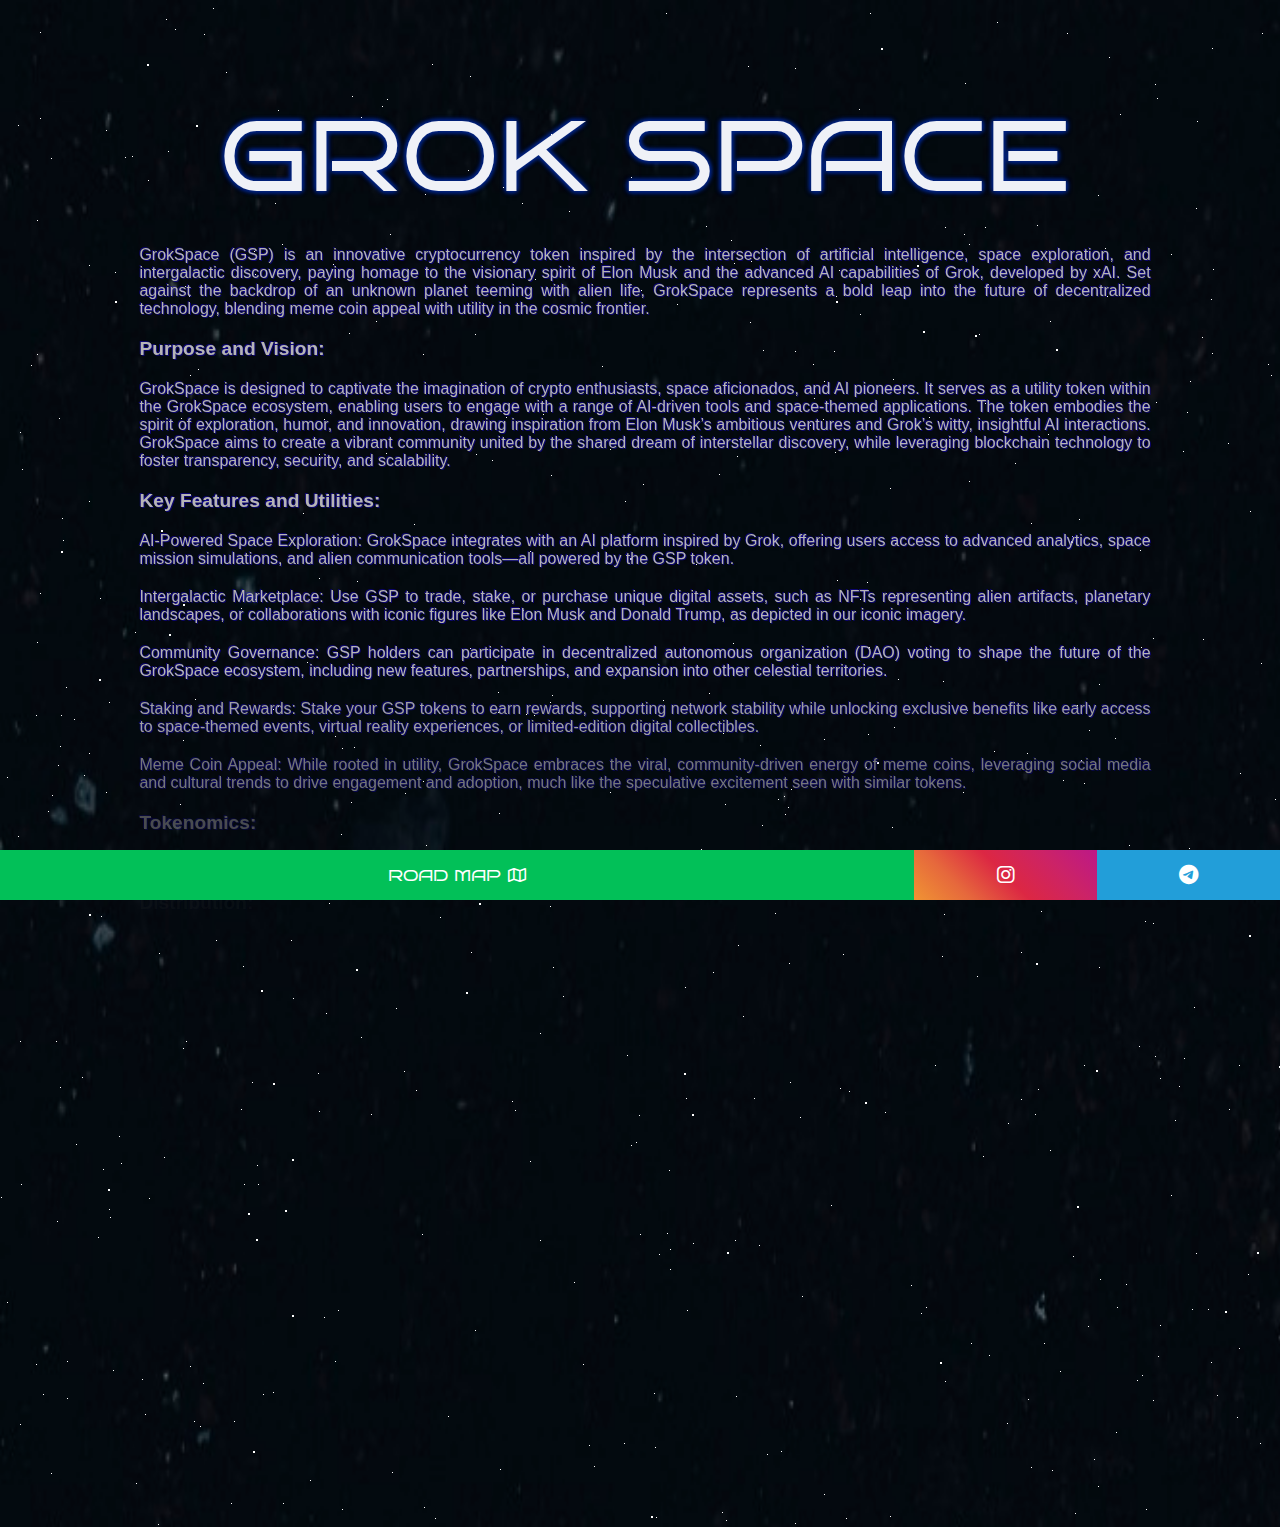
<file: index.html>
<!DOCTYPE html>
<html lang="en">
<head>
    <script src="https://ajax.googleapis.com/ajax/libs/jquery/3.7.1/jquery.min.js"></script>
    <link rel="preload" href="https://cdnjs.cloudflare.com/ajax/libs/font-awesome/6.5.1/css/all.min.css" as="style" onload="this.onload=null;this.rel='stylesheet'">
    <meta charset="UTF-8">
    <meta name="theme-color" content="#0e0e0e">
    <meta name="viewport" content="width=device-width, initial-scale=1.0">
    <title>Grok Space</title>
    <link rel="stylesheet" href="style.css">
    <link rel="preconnect" href="https://fonts.googleapis.com">
<link rel="preconnect" href="https://fonts.gstatic.com" crossorigin>
<link href="https://fonts.googleapis.com/css2?family=Bruno+Ace+SC&family=DM+Sans:ital,opsz,wght@0,9..40,100..1000;1,9..40,100..1000&display=swap" rel="stylesheet">
    <script src="script.js"></script>
</head>
<body>



    <div class="bg-animation height100">
        <div id="stars"></div>   
        <div id="stars2"></div>   
        <div id="stars3"></div>  
        <div id="stars5"></div> 
    </div>  

        <div class="sticky">
            <button onclick="location.href='https://gr0kspace.github.io/roadmap.html';" class="btn" style="flex-shrink: 1;background-color: rgb(2, 192, 88);color: white;">ROAD MAP <i class="fa-regular fa-map fa-fw"></i></button>
            <button onclick="location.href='https://instagram.com/grokspaceai';" class="btn instagram" style="flex-shrink: 3;color: white;"><i class="fa-brands fa-instagram fa-lg fa-fw"></i></button>
            <button onclick="location.href='https://t.me/Grokspacee';" class="btn" style="flex-shrink: 3;background-color: #229ED9;color: white;"><i class="fa-brands fa-telegram fa-lg fa-fw"></i></button>
        </div>

        <div class="imgcc mob">
            <img src="w0lCEA6Cr7iWJvfB-generated_image.jpg" width="300" height="230" alt="">
        </div>
    
        <div class="imgcc pc">
            <img src="w0lCEA6Cr7iWJvfB-generated_image.jpg" width="700" height="500" alt="">
        </div>

        <div class="texts">
            <h2>GROK SPACE</h2>


            <p class="scrollers">GrokSpace (GSP) is an innovative cryptocurrency token inspired by the intersection of artificial intelligence, space exploration, and intergalactic discovery, paying homage to the visionary spirit of Elon Musk and the advanced AI capabilities of Grok, developed by xAI. Set against the backdrop of an unknown planet teeming with alien life, GrokSpace represents a bold leap into the future of decentralized technology, blending meme coin appeal with utility in the cosmic frontier.</p>
            <p class="scrollers bold">Purpose and Vision:</p>
            <p class="scrollers">GrokSpace is designed to captivate the imagination of crypto enthusiasts, space aficionados, and AI pioneers. It serves as a utility token within the GrokSpace ecosystem, enabling users to engage with a range of AI-driven tools and space-themed applications. The token embodies the spirit of exploration, humor, and innovation, drawing inspiration from Elon Musk’s ambitious ventures and Grok’s witty, insightful AI interactions. GrokSpace aims to create a vibrant community united by the shared dream of interstellar discovery, while leveraging blockchain technology to foster transparency, security, and scalability.</p>

            <p class="scrollers bold">Key Features and Utilities:</p>

            <p class="scrollers">AI-Powered Space Exploration: GrokSpace integrates with an AI platform inspired by Grok, offering users access to advanced analytics, space mission simulations, and alien communication tools—all powered by the GSP token.</p>

            <p class="scrollers">Intergalactic Marketplace: Use GSP to trade, stake, or purchase unique digital assets, such as NFTs representing alien artifacts, planetary landscapes, or collaborations with iconic figures like Elon Musk and Donald Trump, as depicted in our iconic imagery.</p>

            <p class="scrollers">Community Governance: GSP holders can participate in decentralized autonomous organization (DAO) voting to shape the future of the GrokSpace ecosystem, including new features, partnerships, and expansion into other celestial territories.</p>

            <p class="scrollers">Staking and Rewards: Stake your GSP tokens to earn rewards, supporting network stability while unlocking exclusive benefits like early access to space-themed events, virtual reality experiences, or limited-edition digital collectibles.</p>

            <p class="scrollers">Meme Coin Appeal: While rooted in utility, GrokSpace embraces the viral, community-driven energy of meme coins, leveraging social media and cultural trends to drive engagement and adoption, much like the speculative excitement seen with similar tokens.</p>

            <p class="scrollers bold">Tokenomics:</p>

            <p class="scrollers">Total Supply: 6.9 billion GSP tokens (inspired by the scale of successful meme coins like GROK, ensuring accessibility and liquidity).</p>

            <p class="scrollers bold">Distribution:</p>

            <p class="scrollers">50% allocated to community airdrops and liquidity pools to foster widespread adoption.</p>
            <p class="scrollers">20% reserved for development, marketing, and partnerships to expand the GrokSpace ecosystem.</p>
            <p class="scrollers">15% for staking rewards to incentivize long-term holding.</p>
            <p class="scrollers">15% retained by the founding team, with a 12-month vesting period to ensure alignment with community interests.</p>

            <p class="scrollers">Burn Mechanism: A portion of transaction fees will be periodically burned to reduce supply over time, potentially increasing scarcity and value for holders.</p>

            <p class="scrollers bold">Technology:</p>
            <p class="scrollers">GrokSpace operates on the Ethereum blockchain as an ERC-20 token, ensuring compatibility with decentralized exchanges (DEXs) like Uniswap, as well as centralized exchanges (CEXs) for broader accessibility. Future plans include cross-chain compatibility with networks like Binance Smart Chain and Solana to enhance scalability and reach.</p>

            <p class="scrollers bold">Community and Inspiration:</p>
            <p class="scrollers">GrokSpace draws inspiration from the cultural phenomenon of meme coins, the pioneering AI of Grok, and Elon Musk’s visionary space projects (like SpaceX). It also incorporates the playful yet profound imagery of alien beings cheering for human innovators, symbolizing a collaborative future between Earth and the cosmos. The token’s vibrant community thrives on X, Discord, and Telegram, where users share memes, ideas, and visions for interplanetary collaboration.</p>

            <p class="scrollers bold">Risks and Considerations:</p>
            <p class="scrollers">While GrokSpace is designed to be a fun and functional token, it operates in the highly volatile cryptocurrency market. Like many meme...</p>
            <br><br><br><br>
            
        </div>
  

</body>
</html>
</file>
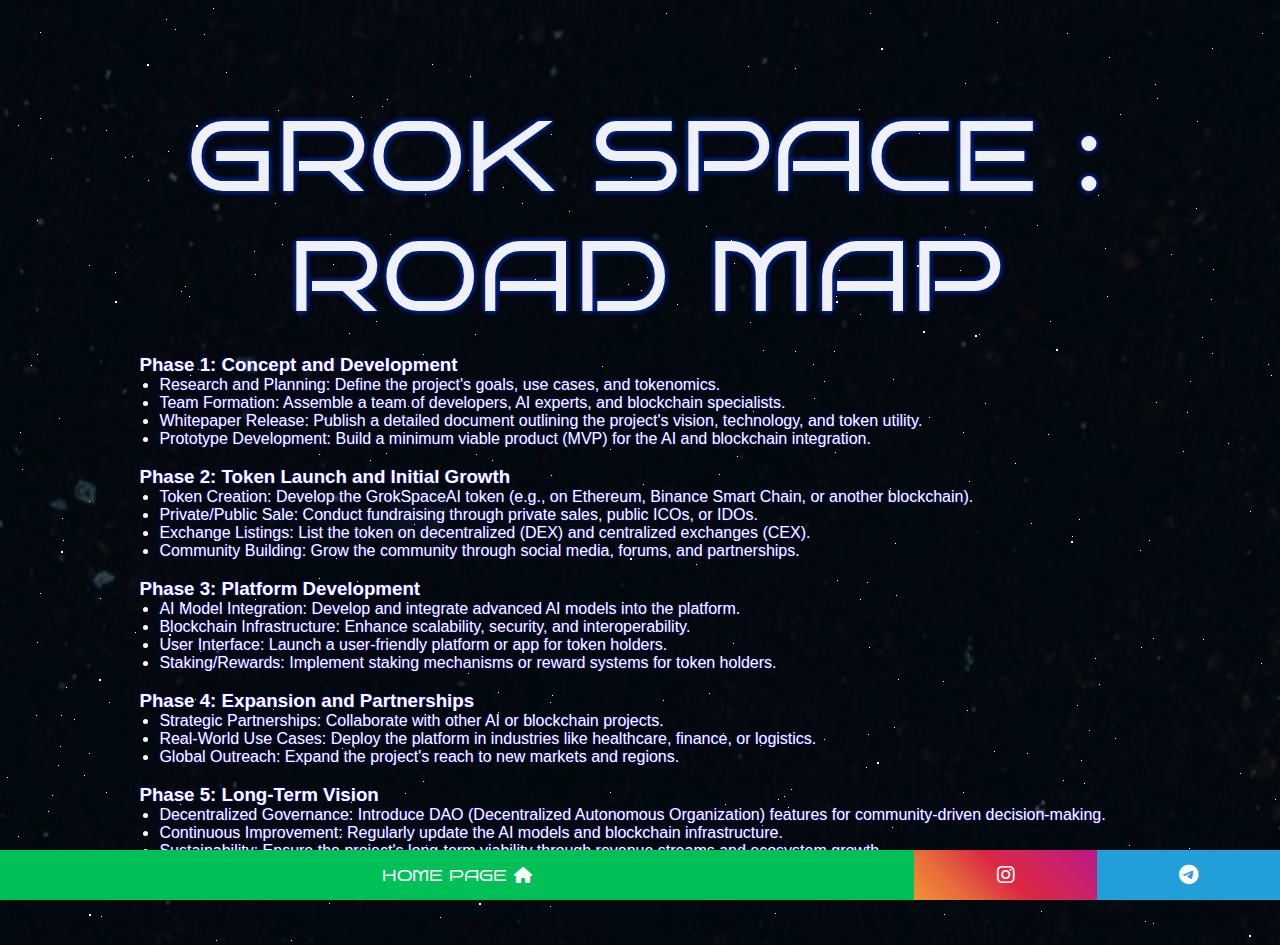
<file: roadmap.html>
<!DOCTYPE html>
<html lang="en">
<head>
    <script src="https://ajax.googleapis.com/ajax/libs/jquery/3.7.1/jquery.min.js"></script>
    <link rel="preload" href="https://cdnjs.cloudflare.com/ajax/libs/font-awesome/6.5.1/css/all.min.css" as="style" onload="this.onload=null;this.rel='stylesheet'">
    <meta charset="UTF-8">
    <meta name="theme-color" content="#0e0e0e">
    <meta name="viewport" content="width=device-width, initial-scale=1.0">
    <title>Grok Space</title>
    <link rel="stylesheet" href="style.css">
    <link rel="preconnect" href="https://fonts.googleapis.com">
<link rel="preconnect" href="https://fonts.gstatic.com" crossorigin>
<link href="https://fonts.googleapis.com/css2?family=Bruno+Ace+SC&family=DM+Sans:ital,opsz,wght@0,9..40,100..1000;1,9..40,100..1000&display=swap" rel="stylesheet">
    <script src="script.js"></script>
</head>
<body>



    <div class="bg-animation height100">
        <div id="stars"></div>   
        <div id="stars2"></div>   
        <div id="stars3"></div>  
        <div id="stars5"></div> 
    </div>  

        <div class="sticky">
            <button onclick="location.href='https://gr0kspace.github.io/';" class="btn" style="flex-shrink: 1;background-color: rgb(2, 192, 88);color: white;">HOME PAGE <i class="fa-solid fa-house fa-fw"></i></button>
            <button onclick="location.href='https://instagram.com/grokspaceai';" class="btn instagram" style="flex-shrink: 3;color: white;"><i class="fa-brands fa-instagram fa-lg fa-fw"></i></button>
            <button onclick="location.href='https://t.me/Grokspacee';" class="btn" style="flex-shrink: 3;background-color: #229ED9;color: white;"><i class="fa-brands fa-telegram fa-lg fa-fw"></i></button>
        </div>

        <div class="imgcc mob">
            <img src="w0lCEA6Cr7iWJvfB-generated_image.jpg" width="300" height="230" alt="">
        </div>
    
        <div class="imgcc pc">
            <img src="w0lCEA6Cr7iWJvfB-generated_image.jpg" width="700" height="500" alt="">
        </div>

        <div class="texts">
            <h2>GROK SPACE : ROAD MAP</h2>
            <br>
            <h3>Phase 1: Concept and Development</h3>
            <ul>
              <li>Research and Planning: Define the project's goals, use cases, and tokenomics.</li>
              <li>Team Formation: Assemble a team of developers, AI experts, and blockchain specialists.</li>
              <li>Whitepaper Release: Publish a detailed document outlining the project's vision, technology, and token utility.</li>
              <li>Prototype Development: Build a minimum viable product (MVP) for the AI and blockchain integration.</li>
            </ul>
            <br>
            <h3>Phase 2: Token Launch and Initial Growth</h3>
            <ul>
              <li>Token Creation: Develop the GrokSpaceAI token (e.g., on Ethereum, Binance Smart Chain, or another blockchain).</li>
              <li>Private/Public Sale: Conduct fundraising through private sales, public ICOs, or IDOs.</li>
              <li>Exchange Listings: List the token on decentralized (DEX) and centralized exchanges (CEX).</li>
              <li>Community Building: Grow the community through social media, forums, and partnerships.</li>
            </ul>
            <br>
            <h3>Phase 3: Platform Development</h3>
            <ul>
              <li>AI Model Integration: Develop and integrate advanced AI models into the platform.</li>
              <li>Blockchain Infrastructure: Enhance scalability, security, and interoperability.</li>
              <li>User Interface: Launch a user-friendly platform or app for token holders.</li>
              <li>Staking/Rewards: Implement staking mechanisms or reward systems for token holders.</li>
            </ul>
            <br>
            <h3>Phase 4: Expansion and Partnerships</h3>
            <ul>
              <li>Strategic Partnerships: Collaborate with other AI or blockchain projects.</li>
              <li>Real-World Use Cases: Deploy the platform in industries like healthcare, finance, or logistics.</li>
              <li>Global Outreach: Expand the project's reach to new markets and regions.</li>
            </ul>
            <br>
            <h3>Phase 5: Long-Term Vision</h3>
            <ul>
              <li>Decentralized Governance: Introduce DAO (Decentralized Autonomous Organization) features for community-driven decision-making.</li>
              <li>Continuous Improvement: Regularly update the AI models and blockchain infrastructure.</li>
              <li>Sustainability: Ensure the project's long-term viability through revenue streams and ecosystem growth.</li>
            </ul>
            
            <br><br><br><br>
            
        </div>
  

</body>
</html>
</file>
<file: style.css>
html{
  font-family: 'Lucida Sans', 'Lucida Sans Regular', 'Lucida Grande', 'Lucida Sans Unicode', Geneva, Verdana, sans-serif;
}
.sticky{
    display: flex;
    position: fixed;
    left: 0px;
    bottom: 0px;
    width: 100%;
    height: 50px;
   z-index: 999999;
}

#wpforo #wpforo-wrap .wpforo-forum-icon {
    display: block !important;
}

@media screen and (max-width: 620px)
    #wpforo #wpforo-wrap .wpfl-1 .wpforo-forum-info {
    width: auto !important;
}

.btn {
  font-family: "Bruno Ace SC", serif;
  font-weight: 400;
  width: 100%;
  height: 50PX;
  background-color: #ffffff; /* Green */
  border: none;
  color: rgb(87, 35, 209);
  text-align: center;
  text-decoration: none;
  display: inline-block;
  font-size: 16px;
  cursor: pointer;
}
.instagram{

  background: -moz-linear-gradient(45deg, #f09433 0%, #e6683c 25%, #dc2743 50%, #cc2366 75%, #bc1888 100%); 
  background: -webkit-linear-gradient(45deg, #f09433 0%,#e6683c 25%,#dc2743 50%,#cc2366 75%,#bc1888 100%); 
  background: linear-gradient(45deg, #f09433 0%,#e6683c 25%,#dc2743 50%,#cc2366 75%,#bc1888 100%); 
  filter: progid:DXImageTransform.Microsoft.gradient( startColorstr='#f09433', endColorstr='#bc1888',GradientType=1 );
  }
.btm:hover {
  background-color: #3e8e41;
}

.texts{
  width: 100%;
  padding: 5px;
}
p,h3,li{
  text-shadow: rgba(24, 0, 243, 0.418) 1px 1px,rgba(24, 0, 243, 0.418) -1px -1px;
}



h2{
  color: rgba(255, 255, 255, 0.938);
  text-shadow: rgb(0, 35, 131) 1px 1px 5px,rgb(0, 35, 131) -1px -1px 5px,rgb(0, 35, 131) -1px 1px 5px,rgb(0, 35, 131) 1px -1px 5px;
  margin-bottom: 0;
  font-family: "Bruno Ace SC", serif;
  font-weight: 400;
  font-style: normal;
}
p{
  color: rgb(182, 181, 181);
  text-align: justify; /* Justifies text */
  width: 80%; /* Adjusts the width (you can change this value) */
  margin: 0 auto; /* Centers the text block */
  word-wrap: normal;
  margin-bottom: 20px;

  opacity: 0;
  transform: translateY(30px);
  transition: opacity 0.6s ease-out, transform 0.6s ease-out;
}
h3,ul{
  width: 80%;
  margin: 0 auto;
}

.imgcc{
  padding-top: 20px;
  width: 100%;
  display: flex;
  flex-direction: column; 
  align-items: center;
}

h2{
  width: 100%;
  text-align: center;
  font-size: 100px;

}

.dm {
  color: #0e0e0e;
}

.divok {
  transform:
    perspective(750px)
    translate3d(0px, 0px, -250px)
    rotateX(27deg)
    scale(0.9, 0.9);

  border: 5px solid #e6e6e6;
  box-shadow: 0 70px 40px -20px rgba(0, 0, 0, 0.2);
  transition: 0.4s ease-in-out transform;
  width: 350px;
  height: 330px;
  
  overflow: hidden; 
  border-radius: 20px;

}
img{
  border-radius: 10px;
}
.divok:hover {
  transform: translate3d(0px, 0px, -250px);
}


body{
    background-size: contain; /* Ensures full coverage */
    background-repeat: repeat; 
    background-position: center;
    color: white;
    background: url("hor.jpg");
    background-size: 300% 300%;
    animation: gradient-animation 25s ease infinite;
}

@media (width >  600px) {

  .pc{
    display: none;
  }
  .mob{
    display: none;
  }
}

@media (width <  600px) {

  /* .maincontainer{
    flex-direction: column;
  }
.imgcc .texts{
  width: 50%;
} */
  .pc{
    display: none;
  }
  .mob{
    display: flex;
  }
  body {
    background: url("photo-ground-texture-pattern.jpg");
    background-size: contain;
  }
  h2{
    font-size: 30px;
  }
  p{
    width: 85%;

  }
  .center-div {

  }
}
.center-div {
  display: flex;
  flex-direction: column; /* Makes items stack vertically */
  gap: 10px; /* Adds spacing between items */
  overflow: hidden; 
  border-radius: 5px;
  padding-left: 30px;
  padding-right: 30px;
  display: flex;
  justify-content: center;
}
 

@keyframes slow-zoom {
  0% {
      transform: scale(1);
  }
  100% {
      transform: scale(1.5); /* Adjust zoom level */
  }
}

/* img {
  width: 300px; /* Adjust as needed */
  /* height: auto;
  display: block;
  margin: auto;
  animation: slow-zoom 15s ease-in-out infinite alternate;
}
@keyframes slow-zoom {
  0% {
      transform: scale(1);
  }
  100% {
      transform: scale(1.5); /* Adjust zoom level */
  /* }
} */ 



@keyframes gradient-animation {
    0% {
        background-position: 0% 50%;
    }
    50% {
        background-position: 100% 50%;
    }
    100% {
        background-position: 0% 50%;
    }
}

#nc-main {
    position: relative;
    height: 100vh;
    overflow-x: hidden;
    -webkit-box-shadow: 0 0 30px #241d20;
    box-shadow: 0 0 30px #241d20;
    -webkit-transition: -webkit-transform 0.4s;
    transition: -webkit-transform 0.4s;
    transition: transform 0.4s;
    transition: transform 0.4s, -webkit-transform 0.4s;
}

#nc-main
{
  background-image: url("https://images.unsplash.com/photo-1486241975555-382b4ae9e12f?ixlib=rb-1.2.1&ixid=eyJhcHBfaWQiOjEyMDd9&auto=format&fit=crop&w=1567&q=80");
}

.full-wh {
    position: absolute;
    top: 0px;
    left: 0px;
    bottom: 0px;
    width: 100%;
}

.bold{
  font-weight: bold;
  font-size: larger;
}


.bg-animation{
  position: fixed;
  top: 0;
  left: 0;
  width: 100%; 
  height: fit-content;
}
.height100{
  height: 100%;
}
#stars {
  width: 1px;
  height: 1px;
  background: transparent;
  box-shadow: 117px 1613px #FFF , 1488px 635px #FFF , 944px 914px #FFF , 647px 277px #FFF , 1792px 1205px #FFF , 656px 1517px #FFF , 820px 1839px #FFF , 1153px 1400px #FFF , 870px 13px #FFF , 550px 702px #FFF , 1155px 1056px #FFF , 88px 1709px #FFF , 1450px 1090px #FFF , 1929px 457px #FFF , 1390px 905px #FFF , 1771px 269px #FFF , 1741px 669px #FFF , 432px 64px #FFF , 563px 996px #FFF , 1918px 1873px #FFF , 1845px 1211px #FFF , 231px 1503px #FFF , 37px 220px #FFF , 1970px 495px #FFF , 1812px 925px #FFF , 67px 1398px #FFF , 535px 279px #FFF , 1837px 829px #FFF , 1945px 685px #FFF , 1677px 1817px #FFF , 1317px 1415px #FFF , 1785px 905px #FFF , 1787px 1554px #FFF , 802px 1296px #FFF , 512px 1101px #FFF , 583px 1364px #FFF , 336px 558px #FFF , 979px 334px #FFF , 106px 792px #FFF , 204px 34px #FFF , 1845px 1763px #FFF , 445px 1599px #FFF , 386px 453px #FFF , 471px 952px #FFF , 1466px 1676px #FFF , 1885px 303px #FFF , 51px 1717px #FFF , 1211px 299px #FFF , 1546px 1887px #FFF , 1067px 33px #FFF , 1088px 1326px #FFF , 1938px 760px #FFF , 470px 648px #FFF , 1213px 269px #FFF , 1767px 78px #FFF , 977px 976px #FFF , 1926px 175px #FFF , 722px 1512px #FFF , 945px 227px #FFF , 1811px 99px #FFF , 1912px 1406px #FFF , 1602px 1243px #FFF , 610px 449px #FFF , 654px 1393px #FFF , 1930px 1193px #FFF , 258px 1184px #FFF , 89px 265px #FFF , 824px 1494px #FFF , 1506px 1435px #FFF , 1027px 753px #FFF , 1px 1197px #FFF , 530px 1161px #FFF , 864px 1555px #FFF , 1610px 1604px #FFF , 1035px 1114px #FFF , 1456px 133px #FFF , 1196px 1253px #FFF , 361px 1037px #FFF , 834px 351px #FFF , 436px 1676px #FFF , 1194px 1007px #FFF , 1141px 647px #FFF , 319px 454px #FFF , 937px 1769px #FFF , 1872px 1013px #FFF , 733px 643px #FFF , 1250px 511px #FFF , 189px 296px #FFF , 1639px 163px #FFF , 1584px 336px #FFF , 1912px 1343px #FFF , 1298px 1307px #FFF , 1750px 902px #FFF , 1129px 845px #FFF , 1899px 1470px #FFF , 1427px 232px #FFF , 1391px 838px #FFF , 1225px 1819px #FFF , 190px 1366px #FFF , 1865px 518px #FFF , 203px 1383px #FFF , 1455px 614px #FFF , 423px 354px #FFF , 1678px 1790px #FFF , 241px 608px #FFF , 1089px 730px #FFF , 1342px 38px #FFF , 1848px 249px #FFF , 1874px 1785px #FFF , 1040px 1837px #FFF , 751px 261px #FFF , 510px 1975px #FFF , 52px 795px #FFF , 1786px 1310px #FFF , 498px 712px #FFF , 190px 375px #FFF , 1341px 722px #FFF , 43px 1394px #FFF , 1821px 1687px #FFF , 106px 130px #FFF , 1717px 1978px #FFF , 168px 151px #FFF , 183px 740px #FFF , 945px 1381px #FFF , 669px 1170px #FFF , 1285px 1816px #FFF , 110px 1217px #FFF , 1623px 813px #FFF , 869px 647px #FFF , 867px 582px #FFF , 735px 1240px #FFF , 519px 1896px #FFF , 132px 156px #FFF , 1649px 193px #FFF , 241px 1109px #FFF , 643px 484px #FFF , 574px 1282px #FFF , 1952px 564px #FFF , 1978px 145px #FFF , 329px 903px #FFF , 1674px 617px #FFF , 1978px 558px #FFF , 1808px 1715px #FFF , 1526px 1238px #FFF , 475px 1330px #FFF , 810px 425px #FFF , 1709px 634px #FFF , 1658px 336px #FFF , 425px 194px #FFF , 352px 96px #FFF , 148px 180px #FFF , 1139px 1046px #FFF , 1809px 1233px #FFF , 1669px 171px #FFF , 263px 1394px #FFF , 534px 715px #FFF , 396px 1008px #FFF , 589px 1445px #FFF , 1190px 381px #FFF , 1709px 279px #FFF , 520px 891px #FFF , 1136px 1867px #FFF , 1280px 1233px #FFF , 836px 296px #FFF , 1348px 646px #FFF , 1539px 913px #FFF , 423px 781px #FFF , 1271px 1805px #FFF , 696px 564px #FFF , 1549px 804px #FFF , 303px 1555px #FFF , 1449px 1903px #FFF , 66px 687px #FFF , 1164px 856px #FFF , 1958px 1326px #FFF , 125px 157px #FFF , 508px 1669px #FFF , 465px 725px #FFF , 1925px 1440px #FFF , 405px 793px #FFF , 278px 110px #FFF , 1084px 1065px #FFF , 1077px 705px #FFF , 663px 1844px #FFF , 734px 263px #FFF , 870px 1761px #FFF , 103px 1169px #FFF , 1506px 1295px #FFF , 1883px 926px #FFF , 335px 1361px #FFF , 1126px 1284px #FFF , 257px 1165px #FFF , 837px 580px #FFF , 1211px 1362px #FFF , 1137px 1380px #FFF , 135px 632px #FFF , 1491px 1965px #FFF , 1098px 195px #FFF , 506px 417px #FFF , 693px 1243px #FFF , 622px 1862px #FFF , 1412px 1343px #FFF , 948px 1894px #FFF , 1315px 1363px #FFF , 754px 1098px #FFF , 1931px 930px #FFF , 1831px 342px #FFF , 1751px 1839px #FFF , 84px 775px #FFF , 1662px 1488px #FFF , 617px 1769px #FFF , 1869px 1292px #FFF , 963px 432px #FFF , 371px 1114px #FFF , 37px 642px #FFF , 21px 1184px #FFF , 602px 366px #FFF , 414px 524px #FFF , 282px 244px #FFF , 1689px 868px #FFF , 943px 681px #FFF , 898px 679px #FFF , 449px 1774px #FFF , 1678px 1313px #FFF , 475px 1811px #FFF , 1146px 1509px #FFF , 1151px 1863px #FFF , 1617px 846px #FFF , 82px 1077px #FFF , 324px 1317px #FFF , 1516px 885px #FFF , 1706px 1526px #FFF , 1925px 1180px #FFF , 553px 967px #FFF , 1072px 536px #FFF , 1715px 1816px #FFF , 185px 286px #FFF , 1362px 1600px #FFF , 628px 1938px #FFF , 1187px 412px #FFF , 569px 211px #FFF , 1959px 1356px #FFF , 1571px 105px #FFF , 319px 1111px #FFF , 36px 1364px #FFF , 502px 1788px #FFF , 1051px 1993px #FFF , 1617px 773px #FFF , 424px 1507px #FFF , 1623px 1955px #FFF , 307px 662px #FFF , 183px 1048px #FFF , 1919px 1453px #FFF , 1006px 1817px #FFF , 468px 673px #FFF , 1142px 1375px #FFF , 1228px 443px #FFF , 1734px 552px #FFF , 20px 1041px #FFF , 1783px 334px #FFF , 98px 1237px #FFF , 1356px 1940px #FFF , 853px 1779px #FFF , 1910px 560px #FFF , 1174px 1656px #FFF , 110px 1724px #FFF , 542px 1771px #FFF , 1758px 1931px #FFF , 1463px 1401px #FFF , 1155px 84px #FFF , 1504px 835px #FFF , 750px 322px #FFF , 407px 1900px #FFF , 1600px 1141px #FFF , 657px 886px #FFF , 526px 714px #FFF , 18px 836px #FFF , 1546px 1548px #FFF , 22px 469px #FFF , 594px 1466px #FFF , 1160px 1078px #FFF , 627px 1055px #FFF , 195px 699px #FFF , 1099px 684px #FFF , 530px 551px #FFF , 1160px 1325px #FFF , 894px 727px #FFF , 1157px 98px #FFF , 136px 1483px #FFF , 1875px 1975px #FFF , 1803px 566px #FFF , 318px 1073px #FFF , 1866px 1656px #FFF , 543px 414px #FFF , 719px 474px #FFF , 1115px 738px #FFF , 353px 875px #FFF , 184px 1938px #FFF , 1854px 1534px #FFF , 420px 1698px #FFF , 1480px 1550px #FFF , 522px 203px #FFF , 1897px 1904px #FFF , 975px 1708px #FFF , 1774px 602px #FFF , 1908px 274px #FFF , 61px 715px #FFF , 983px 1156px #FFF , 326px 1013px #FFF , 641px 290px #FFF , 1522px 120px #FFF , 405px 1637px #FFF , 1021px 1099px #FFF , 631px 1145px #FFF , 982px 1967px #FFF , 200px 651px #FFF , 795px 351px #FFF , 790px 1082px #FFF , 144px 1572px #FFF , 1542px 901px #FFF , 158px 1524px #FFF , 849px 1843px #FFF , 1807px 203px #FFF , 1747px 45px #FFF , 1603px 1738px #FFF , 617px 1966px #FFF , 342px 748px #FFF , 1779px 1173px #FFF , 1428px 152px #FFF , 589px 1998px #FFF , 1940px 1838px #FFF , 115px 272px #FFF , 1217px 1395px #FFF , 1402px 1491px #FFF , 1833px 1814px #FFF , 243px 966px #FFF , 319px 578px #FFF , 813px 364px #FFF , 669px 882px #FFF , 551px 134px #FFF , 1819px 920px #FFF , 740px 1826px #FFF , 1021px 952px #FFF , 1575px 453px #FFF , 324px 419px #FFF , 929px 417px #FFF , 885px 1112px #FFF , 503px 187px #FFF , 1908px 362px #FFF , 1063px 1601px #FFF , 169px 1792px #FFF , 789px 963px #FFF , 1697px 948px #FFF , 1761px 1810px #FFF , 1844px 1591px #FFF , 1709px 949px #FFF , 1402px 1396px #FFF , 1037px 225px #FFF , 1832px 518px #FFF , 1728px 1782px #FFF , 194px 1421px #FFF , 1395px 742px #FFF , 1478px 1325px #FFF , 40px 593px #FFF , 1732px 117px #FFF , 51px 158px #FFF , 1598px 1672px #FFF , 701px 849px #FFF , 1403px 1979px #FFF , 145px 1414px #FFF , 550px 906px #FFF , 1366px 460px #FFF , 142px 1379px #FFF , 34px 1864px #FFF , 1346px 308px #FFF , 293px 998px #FFF , 21px 1868px #FFF , 540px 1033px #FFF , 60px 746px #FFF , 1602px 1476px #FFF , 180px 804px #FFF , 345px 1982px #FFF , 1439px 640px #FFF , 939px 1834px #FFF , 20px 432px #FFF , 492px 1549px #FFF , 109px 1579px #FFF , 1796px 1403px #FFF , 1079px 519px #FFF , 1664px 389px #FFF , 1627px 1061px #FFF , 823px 419px #FFF , 1399px 1882px #FFF , 1906px 344px #FFF , 1189px 848px #FFF , 117px 882px #FFF , 1262px 33px #FFF , 1048px 434px #FFF , 1208px 1309px #FFF , 1616px 408px #FFF , 1833px 853px #FFF , 1433px 1656px #FFF , 811px 1861px #FFF , 439px 1672px #FFF , 1105px 248px #FFF , 328px 1652px #FFF , 13px 1658px #FFF , 685px 987px #FFF , 985px 403px #FFF , 1664px 1206px #FFF , 1993px 1925px #FFF , 440px 917px #FFF , 1835px 319px #FFF , 1404px 1907px #FFF , 624px 1443px #FFF , 843px 954px #FFF , 478px 1567px #FFF , 895px 1602px #FFF , 1231px 871px #FFF , 1267px 1646px #FFF , 475px 334px #FFF , 784px 796px #FFF , 1294px 199px #FFF , 109px 702px #FFF , 1978px 362px #FFF , 291px 940px #FFF , 971px 1343px #FFF , 74px 719px #FFF , 36px 715px #FFF , 1007px 1423px #FFF , 860px 314px #FFF , 631px 177px #FFF , 1900px 1590px #FFF , 1239px 1348px #FFF , 1346px 1270px #FFF , 1934px 1475px #FFF , 1553px 559px #FFF , 588px 1969px #FFF , 670px 1269px #FFF , 1484px 376px #FFF , 20px 1424px #FFF , 1396px 8px #FFF , 969px 244px #FFF , 1807px 538px #FFF , 1873px 891px #FFF , 636px 1142px #FFF , 1474px 1562px #FFF , 763px 350px #FFF , 663px 700px #FFF , 500px 1469px #FFF , 1302px 722px #FFF , 181px 291px #FFF , 266px 893px #FFF , 1403px 654px #FFF , 492px 460px #FFF , 1503px 1369px #FFF , 23px 1662px #FFF , 349px 333px #FFF , 1435px 1017px #FFF , 1441px 705px #FFF , 1708px 1446px #FFF , 1041px 911px #FFF , 1063px 780px #FFF , 1158px 1356px #FFF , 767px 1454px #FFF , 1912px 797px #FFF , 1731px 1759px #FFF , 1378px 1390px #FFF , 1815px 1364px #FFF , 960px 270px #FFF , 1343px 427px #FFF , 275px 203px #FFF , 1319px 1092px #FFF , 1455px 770px #FFF , 283px 1503px #FFF , 1505px 901px #FFF , 1738px 1561px #FFF , 1526px 1935px #FFF , 1757px 669px #FFF , 1640px 620px #FFF , 1750px 722px #FFF , 748px 66px #FFF , 1149px 540px #FFF , 159px 953px #FFF , 200px 1426px #FFF , 515px 1110px #FFF , 1552px 737px #FFF , 1094px 1459px #FFF , 778px 799px #FFF , 1031px 523px #FFF , 743px 1825px #FFF , 1100px 882px #FFF , 1088px 1836px #FFF , 255px 599px #FFF , 67px 1361px #FFF , 247px 1721px #FFF , 1722px 346px #FFF , 1822px 155px #FFF , 452px 1973px #FFF , 415px 1960px #FFF , 1109px 57px #FFF , 273px 1392px #FFF , 404px 1071px #FFF , 1212px 353px #FFF , 370px 460px #FFF , 795px 1523px #FFF , 1932px 340px #FFF , 51px 1473px #FFF , 1268px 364px #FFF , 1512px 1862px #FFF , 1678px 1801px #FFF , 1796px 579px #FFF , 254px 251px #FFF , 1466px 1717px #FFF , 893px 379px #FFF , 1153px 923px #FFF , 913px 1808px #FFF , 791px 789px #FFF , 417px 1924px #FFF , 1336px 1599px #FFF , 1695px 908px #FFF , 1120px 114px #FFF , 493px 1949px #FFF , 68px 1905px #FFF , 969px 481px #FFF , 1420px 1095px #FFF , 800px 1117px #FFF , 390px 234px #FFF , 356px 1644px #FFF , 1098px 1486px #FFF , 1360px 521px #FFF , 149px 1198px #FFF , 354px 747px #FFF , 1749px 487px #FFF , 470px 76px #FFF , 1672px 289px #FFF , 1731px 545px #FFF , 1547px 1590px #FFF , 498px 692px #FFF , 398px 1592px #FFF , 1846px 1237px #FFF , 1537px 1474px #FFF , 1726px 1374px #FFF , 1922px 858px #FFF , 376px 321px #FFF , 985px 227px #FFF , 234px 1421px #FFF , 760px 745px #FFF , 1990px 1132px #FFF , 1560px 1597px #FFF , 338px 1310px #FFF , 1924px 1664px #FFF , 547px 1747px #FFF , 1639px 1282px #FFF , 1202px 337px #FFF , 1985px 779px #FFF , 737px 456px #FFF , 89px 501px #FFF , 963px 792px #FFF , 655px 1447px #FFF , 1492px 1994px #FFF , 1171px 254px #FFF , 892px 827px #FFF , 1735px 442px #FFF , 1474px 1187px #FFF , 846px 1518px #FFF , 557px 1805px #FFF , 738px 945px #FFF , 795px 68px #FFF , 663px 1956px #FFF , 1607px 290px #FFF , 1524px 15px #FFF , 1097px 1911px #FFF , 157px 1939px #FFF , 935px 1065px #FFF , 1809px 1708px #FFF , 164px 1157px #FFF , 83px 855px #FFF , 625px 501px #FFF , 814px 398px #FFF , 552px 695px #FFF , 597px 1546px #FFF , 1237px 1417px #FFF , 628px 284px #FFF , 866px 767px #FFF , 1403px 1394px #FFF , 765px 1563px #FFF , 1648px 109px #FFF , 1205px 1659px #FFF , 921px 1313px #FFF , 1319px 243px #FFF , 18px 125px #FFF , 7px 777px #FFF , 181px 418px #FFF , 1062px 1892px #FFF , 382px 106px #FFF , 994px 751px #FFF , 964px 234px #FFF , 40px 118px #FFF , 278px 706px #FFF , 1540px 1978px #FFF , 425px 1661px #FFF , 1050px 321px #FFF , 735px 1729px #FFF , 1438px 260px #FFF , 1229px 1109px #FFF , 186px 1041px #FFF , 244px 1184px #FFF , 392px 1472px #FFF , 670px 1249px #FFF , 1260px 1443px #FFF , 1977px 1511px #FFF , 1240px 773px #FFF , 303px 513px #FFF , 63px 1530px #FFF , 610px 792px #FFF , 1987px 1647px #FFF , 676px 1597px #FFF , 1740px 1244px #FFF , 816px 1661px #FFF , 351px 802px #FFF , 252px 1082px #FFF , 31px 365px #FFF , 1453px 984px #FFF , 667px 1233px #FFF , 1247px 1800px #FFF , 839px 270px #FFF , 775px 913px #FFF , 1966px 1398px #FFF , 499px 813px #FFF , 922px 1982px #FFF , 1409px 1902px #FFF , 1499px 1766px #FFF , 721px 899px #FFF , 788px 807px #FFF , 989px 1355px #FFF , 1248px 1274px #FFF , 849px 1091px #FFF , 1799px 1036px #FFF , 1486px 700px #FFF , 170px 1989px #FFF , 1275px 799px #FFF , 772px 2000px #FFF , 1642px 362px #FFF , 216px 940px #FFF , 1893px 281px #FFF , 1944px 1298px #FFF , 1294px 400px #FFF , 1523px 441px #FFF , 1829px 340px #FFF , 468px 170px #FFF , 1099px 967px #FFF , 1331px 665px #FFF , 1174px 1553px #FFF , 1567px 325px #FFF , 1028px 1399px #FFF , 781px 1451px #FFF , 1912px 1954px #FFF , 874px 873px #FFF , 1298px 1722px #FFF , 1879px 706px #FFF , 57px 1221px #FFF , 1116px 1432px #FFF , 48px 811px #FFF , 101px 916px #FFF , 677px 304px #FFF , 1203px 639px #FFF , 1391px 199px #FFF , 1895px 1988px #FFF , 1462px 1023px #FFF , 1216px 1751px #FFF , 1261px 663px #FFF , 1290px 1119px #FFF , 137px 1793px #FFF , 1052px 1470px #FFF , 1561px 226px #FFF , 1156px 402px #FFF , 709px 693px #FFF , 1040px 1911px #FFF , 1624px 1115px #FFF , 551px 475px #FFF , 416px 1090px #FFF , 1183px 451px #FFF , 58px 765px #FFF , 743px 1016px #FFF , 198px 369px #FFF , 1645px 1503px #FFF , 997px 22px #FFF , 1447px 1323px #FFF , 379px 883px #FFF , 1171px 1195px #FFF , 919px 133px #FFF , 1400px 517px #FFF , 725px 804px #FFF , 1600px 699px #FFF , 357px 581px #FFF , 266px 1713px #FFF , 848px 1749px #FFF , 1963px 1045px #FFF , 119px 1136px #FFF;
  -webkit-animation: animStar 50s linear infinite;
  -moz-animation: animStar 50s linear infinite;
  -ms-animation: animStar 50s linear infinite;
  animation: animStar 50s linear infinite;
}
#stars:after {
  content: " ";
  position: absolute;
  top: 2000px;
  width: 1px;
  height: 1px;
  background: transparent;
  box-shadow: 117px 1613px #FFF , 1488px 635px #FFF , 944px 914px #FFF , 647px 277px #FFF , 1792px 1205px #FFF , 656px 1517px #FFF , 820px 1839px #FFF , 1153px 1400px #FFF , 870px 13px #FFF , 550px 702px #FFF , 1155px 1056px #FFF , 88px 1709px #FFF , 1450px 1090px #FFF , 1929px 457px #FFF , 1390px 905px #FFF , 1771px 269px #FFF , 1741px 669px #FFF , 432px 64px #FFF , 563px 996px #FFF , 1918px 1873px #FFF , 1845px 1211px #FFF , 231px 1503px #FFF , 37px 220px #FFF , 1970px 495px #FFF , 1812px 925px #FFF , 67px 1398px #FFF , 535px 279px #FFF , 1837px 829px #FFF , 1945px 685px #FFF , 1677px 1817px #FFF , 1317px 1415px #FFF , 1785px 905px #FFF , 1787px 1554px #FFF , 802px 1296px #FFF , 512px 1101px #FFF , 583px 1364px #FFF , 336px 558px #FFF , 979px 334px #FFF , 106px 792px #FFF , 204px 34px #FFF , 1845px 1763px #FFF , 445px 1599px #FFF , 386px 453px #FFF , 471px 952px #FFF , 1466px 1676px #FFF , 1885px 303px #FFF , 51px 1717px #FFF , 1211px 299px #FFF , 1546px 1887px #FFF , 1067px 33px #FFF , 1088px 1326px #FFF , 1938px 760px #FFF , 470px 648px #FFF , 1213px 269px #FFF , 1767px 78px #FFF , 977px 976px #FFF , 1926px 175px #FFF , 722px 1512px #FFF , 945px 227px #FFF , 1811px 99px #FFF , 1912px 1406px #FFF , 1602px 1243px #FFF , 610px 449px #FFF , 654px 1393px #FFF , 1930px 1193px #FFF , 258px 1184px #FFF , 89px 265px #FFF , 824px 1494px #FFF , 1506px 1435px #FFF , 1027px 753px #FFF , 1px 1197px #FFF , 530px 1161px #FFF , 864px 1555px #FFF , 1610px 1604px #FFF , 1035px 1114px #FFF , 1456px 133px #FFF , 1196px 1253px #FFF , 361px 1037px #FFF , 834px 351px #FFF , 436px 1676px #FFF , 1194px 1007px #FFF , 1141px 647px #FFF , 319px 454px #FFF , 937px 1769px #FFF , 1872px 1013px #FFF , 733px 643px #FFF , 1250px 511px #FFF , 189px 296px #FFF , 1639px 163px #FFF , 1584px 336px #FFF , 1912px 1343px #FFF , 1298px 1307px #FFF , 1750px 902px #FFF , 1129px 845px #FFF , 1899px 1470px #FFF , 1427px 232px #FFF , 1391px 838px #FFF , 1225px 1819px #FFF , 190px 1366px #FFF , 1865px 518px #FFF , 203px 1383px #FFF , 1455px 614px #FFF , 423px 354px #FFF , 1678px 1790px #FFF , 241px 608px #FFF , 1089px 730px #FFF , 1342px 38px #FFF , 1848px 249px #FFF , 1874px 1785px #FFF , 1040px 1837px #FFF , 751px 261px #FFF , 510px 1975px #FFF , 52px 795px #FFF , 1786px 1310px #FFF , 498px 712px #FFF , 190px 375px #FFF , 1341px 722px #FFF , 43px 1394px #FFF , 1821px 1687px #FFF , 106px 130px #FFF , 1717px 1978px #FFF , 168px 151px #FFF , 183px 740px #FFF , 945px 1381px #FFF , 669px 1170px #FFF , 1285px 1816px #FFF , 110px 1217px #FFF , 1623px 813px #FFF , 869px 647px #FFF , 867px 582px #FFF , 735px 1240px #FFF , 519px 1896px #FFF , 132px 156px #FFF , 1649px 193px #FFF , 241px 1109px #FFF , 643px 484px #FFF , 574px 1282px #FFF , 1952px 564px #FFF , 1978px 145px #FFF , 329px 903px #FFF , 1674px 617px #FFF , 1978px 558px #FFF , 1808px 1715px #FFF , 1526px 1238px #FFF , 475px 1330px #FFF , 810px 425px #FFF , 1709px 634px #FFF , 1658px 336px #FFF , 425px 194px #FFF , 352px 96px #FFF , 148px 180px #FFF , 1139px 1046px #FFF , 1809px 1233px #FFF , 1669px 171px #FFF , 263px 1394px #FFF , 534px 715px #FFF , 396px 1008px #FFF , 589px 1445px #FFF , 1190px 381px #FFF , 1709px 279px #FFF , 520px 891px #FFF , 1136px 1867px #FFF , 1280px 1233px #FFF , 836px 296px #FFF , 1348px 646px #FFF , 1539px 913px #FFF , 423px 781px #FFF , 1271px 1805px #FFF , 696px 564px #FFF , 1549px 804px #FFF , 303px 1555px #FFF , 1449px 1903px #FFF , 66px 687px #FFF , 1164px 856px #FFF , 1958px 1326px #FFF , 125px 157px #FFF , 508px 1669px #FFF , 465px 725px #FFF , 1925px 1440px #FFF , 405px 793px #FFF , 278px 110px #FFF , 1084px 1065px #FFF , 1077px 705px #FFF , 663px 1844px #FFF , 734px 263px #FFF , 870px 1761px #FFF , 103px 1169px #FFF , 1506px 1295px #FFF , 1883px 926px #FFF , 335px 1361px #FFF , 1126px 1284px #FFF , 257px 1165px #FFF , 837px 580px #FFF , 1211px 1362px #FFF , 1137px 1380px #FFF , 135px 632px #FFF , 1491px 1965px #FFF , 1098px 195px #FFF , 506px 417px #FFF , 693px 1243px #FFF , 622px 1862px #FFF , 1412px 1343px #FFF , 948px 1894px #FFF , 1315px 1363px #FFF , 754px 1098px #FFF , 1931px 930px #FFF , 1831px 342px #FFF , 1751px 1839px #FFF , 84px 775px #FFF , 1662px 1488px #FFF , 617px 1769px #FFF , 1869px 1292px #FFF , 963px 432px #FFF , 371px 1114px #FFF , 37px 642px #FFF , 21px 1184px #FFF , 602px 366px #FFF , 414px 524px #FFF , 282px 244px #FFF , 1689px 868px #FFF , 943px 681px #FFF , 898px 679px #FFF , 449px 1774px #FFF , 1678px 1313px #FFF , 475px 1811px #FFF , 1146px 1509px #FFF , 1151px 1863px #FFF , 1617px 846px #FFF , 82px 1077px #FFF , 324px 1317px #FFF , 1516px 885px #FFF , 1706px 1526px #FFF , 1925px 1180px #FFF , 553px 967px #FFF , 1072px 536px #FFF , 1715px 1816px #FFF , 185px 286px #FFF , 1362px 1600px #FFF , 628px 1938px #FFF , 1187px 412px #FFF , 569px 211px #FFF , 1959px 1356px #FFF , 1571px 105px #FFF , 319px 1111px #FFF , 36px 1364px #FFF , 502px 1788px #FFF , 1051px 1993px #FFF , 1617px 773px #FFF , 424px 1507px #FFF , 1623px 1955px #FFF , 307px 662px #FFF , 183px 1048px #FFF , 1919px 1453px #FFF , 1006px 1817px #FFF , 468px 673px #FFF , 1142px 1375px #FFF , 1228px 443px #FFF , 1734px 552px #FFF , 20px 1041px #FFF , 1783px 334px #FFF , 98px 1237px #FFF , 1356px 1940px #FFF , 853px 1779px #FFF , 1910px 560px #FFF , 1174px 1656px #FFF , 110px 1724px #FFF , 542px 1771px #FFF , 1758px 1931px #FFF , 1463px 1401px #FFF , 1155px 84px #FFF , 1504px 835px #FFF , 750px 322px #FFF , 407px 1900px #FFF , 1600px 1141px #FFF , 657px 886px #FFF , 526px 714px #FFF , 18px 836px #FFF , 1546px 1548px #FFF , 22px 469px #FFF , 594px 1466px #FFF , 1160px 1078px #FFF , 627px 1055px #FFF , 195px 699px #FFF , 1099px 684px #FFF , 530px 551px #FFF , 1160px 1325px #FFF , 894px 727px #FFF , 1157px 98px #FFF , 136px 1483px #FFF , 1875px 1975px #FFF , 1803px 566px #FFF , 318px 1073px #FFF , 1866px 1656px #FFF , 543px 414px #FFF , 719px 474px #FFF , 1115px 738px #FFF , 353px 875px #FFF , 184px 1938px #FFF , 1854px 1534px #FFF , 420px 1698px #FFF , 1480px 1550px #FFF , 522px 203px #FFF , 1897px 1904px #FFF , 975px 1708px #FFF , 1774px 602px #FFF , 1908px 274px #FFF , 61px 715px #FFF , 983px 1156px #FFF , 326px 1013px #FFF , 641px 290px #FFF , 1522px 120px #FFF , 405px 1637px #FFF , 1021px 1099px #FFF , 631px 1145px #FFF , 982px 1967px #FFF , 200px 651px #FFF , 795px 351px #FFF , 790px 1082px #FFF , 144px 1572px #FFF , 1542px 901px #FFF , 158px 1524px #FFF , 849px 1843px #FFF , 1807px 203px #FFF , 1747px 45px #FFF , 1603px 1738px #FFF , 617px 1966px #FFF , 342px 748px #FFF , 1779px 1173px #FFF , 1428px 152px #FFF , 589px 1998px #FFF , 1940px 1838px #FFF , 115px 272px #FFF , 1217px 1395px #FFF , 1402px 1491px #FFF , 1833px 1814px #FFF , 243px 966px #FFF , 319px 578px #FFF , 813px 364px #FFF , 669px 882px #FFF , 551px 134px #FFF , 1819px 920px #FFF , 740px 1826px #FFF , 1021px 952px #FFF , 1575px 453px #FFF , 324px 419px #FFF , 929px 417px #FFF , 885px 1112px #FFF , 503px 187px #FFF , 1908px 362px #FFF , 1063px 1601px #FFF , 169px 1792px #FFF , 789px 963px #FFF , 1697px 948px #FFF , 1761px 1810px #FFF , 1844px 1591px #FFF , 1709px 949px #FFF , 1402px 1396px #FFF , 1037px 225px #FFF , 1832px 518px #FFF , 1728px 1782px #FFF , 194px 1421px #FFF , 1395px 742px #FFF , 1478px 1325px #FFF , 40px 593px #FFF , 1732px 117px #FFF , 51px 158px #FFF , 1598px 1672px #FFF , 701px 849px #FFF , 1403px 1979px #FFF , 145px 1414px #FFF , 550px 906px #FFF , 1366px 460px #FFF , 142px 1379px #FFF , 34px 1864px #FFF , 1346px 308px #FFF , 293px 998px #FFF , 21px 1868px #FFF , 540px 1033px #FFF , 60px 746px #FFF , 1602px 1476px #FFF , 180px 804px #FFF , 345px 1982px #FFF , 1439px 640px #FFF , 939px 1834px #FFF , 20px 432px #FFF , 492px 1549px #FFF , 109px 1579px #FFF , 1796px 1403px #FFF , 1079px 519px #FFF , 1664px 389px #FFF , 1627px 1061px #FFF , 823px 419px #FFF , 1399px 1882px #FFF , 1906px 344px #FFF , 1189px 848px #FFF , 117px 882px #FFF , 1262px 33px #FFF , 1048px 434px #FFF , 1208px 1309px #FFF , 1616px 408px #FFF , 1833px 853px #FFF , 1433px 1656px #FFF , 811px 1861px #FFF , 439px 1672px #FFF , 1105px 248px #FFF , 328px 1652px #FFF , 13px 1658px #FFF , 685px 987px #FFF , 985px 403px #FFF , 1664px 1206px #FFF , 1993px 1925px #FFF , 440px 917px #FFF , 1835px 319px #FFF , 1404px 1907px #FFF , 624px 1443px #FFF , 843px 954px #FFF , 478px 1567px #FFF , 895px 1602px #FFF , 1231px 871px #FFF , 1267px 1646px #FFF , 475px 334px #FFF , 784px 796px #FFF , 1294px 199px #FFF , 109px 702px #FFF , 1978px 362px #FFF , 291px 940px #FFF , 971px 1343px #FFF , 74px 719px #FFF , 36px 715px #FFF , 1007px 1423px #FFF , 860px 314px #FFF , 631px 177px #FFF , 1900px 1590px #FFF , 1239px 1348px #FFF , 1346px 1270px #FFF , 1934px 1475px #FFF , 1553px 559px #FFF , 588px 1969px #FFF , 670px 1269px #FFF , 1484px 376px #FFF , 20px 1424px #FFF , 1396px 8px #FFF , 969px 244px #FFF , 1807px 538px #FFF , 1873px 891px #FFF , 636px 1142px #FFF , 1474px 1562px #FFF , 763px 350px #FFF , 663px 700px #FFF , 500px 1469px #FFF , 1302px 722px #FFF , 181px 291px #FFF , 266px 893px #FFF , 1403px 654px #FFF , 492px 460px #FFF , 1503px 1369px #FFF , 23px 1662px #FFF , 349px 333px #FFF , 1435px 1017px #FFF , 1441px 705px #FFF , 1708px 1446px #FFF , 1041px 911px #FFF , 1063px 780px #FFF , 1158px 1356px #FFF , 767px 1454px #FFF , 1912px 797px #FFF , 1731px 1759px #FFF , 1378px 1390px #FFF , 1815px 1364px #FFF , 960px 270px #FFF , 1343px 427px #FFF , 275px 203px #FFF , 1319px 1092px #FFF , 1455px 770px #FFF , 283px 1503px #FFF , 1505px 901px #FFF , 1738px 1561px #FFF , 1526px 1935px #FFF , 1757px 669px #FFF , 1640px 620px #FFF , 1750px 722px #FFF , 748px 66px #FFF , 1149px 540px #FFF , 159px 953px #FFF , 200px 1426px #FFF , 515px 1110px #FFF , 1552px 737px #FFF , 1094px 1459px #FFF , 778px 799px #FFF , 1031px 523px #FFF , 743px 1825px #FFF , 1100px 882px #FFF , 1088px 1836px #FFF , 255px 599px #FFF , 67px 1361px #FFF , 247px 1721px #FFF , 1722px 346px #FFF , 1822px 155px #FFF , 452px 1973px #FFF , 415px 1960px #FFF , 1109px 57px #FFF , 273px 1392px #FFF , 404px 1071px #FFF , 1212px 353px #FFF , 370px 460px #FFF , 795px 1523px #FFF , 1932px 340px #FFF , 51px 1473px #FFF , 1268px 364px #FFF , 1512px 1862px #FFF , 1678px 1801px #FFF , 1796px 579px #FFF , 254px 251px #FFF , 1466px 1717px #FFF , 893px 379px #FFF , 1153px 923px #FFF , 913px 1808px #FFF , 791px 789px #FFF , 417px 1924px #FFF , 1336px 1599px #FFF , 1695px 908px #FFF , 1120px 114px #FFF , 493px 1949px #FFF , 68px 1905px #FFF , 969px 481px #FFF , 1420px 1095px #FFF , 800px 1117px #FFF , 390px 234px #FFF , 356px 1644px #FFF , 1098px 1486px #FFF , 1360px 521px #FFF , 149px 1198px #FFF , 354px 747px #FFF , 1749px 487px #FFF , 470px 76px #FFF , 1672px 289px #FFF , 1731px 545px #FFF , 1547px 1590px #FFF , 498px 692px #FFF , 398px 1592px #FFF , 1846px 1237px #FFF , 1537px 1474px #FFF , 1726px 1374px #FFF , 1922px 858px #FFF , 376px 321px #FFF , 985px 227px #FFF , 234px 1421px #FFF , 760px 745px #FFF , 1990px 1132px #FFF , 1560px 1597px #FFF , 338px 1310px #FFF , 1924px 1664px #FFF , 547px 1747px #FFF , 1639px 1282px #FFF , 1202px 337px #FFF , 1985px 779px #FFF , 737px 456px #FFF , 89px 501px #FFF , 963px 792px #FFF , 655px 1447px #FFF , 1492px 1994px #FFF , 1171px 254px #FFF , 892px 827px #FFF , 1735px 442px #FFF , 1474px 1187px #FFF , 846px 1518px #FFF , 557px 1805px #FFF , 738px 945px #FFF , 795px 68px #FFF , 663px 1956px #FFF , 1607px 290px #FFF , 1524px 15px #FFF , 1097px 1911px #FFF , 157px 1939px #FFF , 935px 1065px #FFF , 1809px 1708px #FFF , 164px 1157px #FFF , 83px 855px #FFF , 625px 501px #FFF , 814px 398px #FFF , 552px 695px #FFF , 597px 1546px #FFF , 1237px 1417px #FFF , 628px 284px #FFF , 866px 767px #FFF , 1403px 1394px #FFF , 765px 1563px #FFF , 1648px 109px #FFF , 1205px 1659px #FFF , 921px 1313px #FFF , 1319px 243px #FFF , 18px 125px #FFF , 7px 777px #FFF , 181px 418px #FFF , 1062px 1892px #FFF , 382px 106px #FFF , 994px 751px #FFF , 964px 234px #FFF , 40px 118px #FFF , 278px 706px #FFF , 1540px 1978px #FFF , 425px 1661px #FFF , 1050px 321px #FFF , 735px 1729px #FFF , 1438px 260px #FFF , 1229px 1109px #FFF , 186px 1041px #FFF , 244px 1184px #FFF , 392px 1472px #FFF , 670px 1249px #FFF , 1260px 1443px #FFF , 1977px 1511px #FFF , 1240px 773px #FFF , 303px 513px #FFF , 63px 1530px #FFF , 610px 792px #FFF , 1987px 1647px #FFF , 676px 1597px #FFF , 1740px 1244px #FFF , 816px 1661px #FFF , 351px 802px #FFF , 252px 1082px #FFF , 31px 365px #FFF , 1453px 984px #FFF , 667px 1233px #FFF , 1247px 1800px #FFF , 839px 270px #FFF , 775px 913px #FFF , 1966px 1398px #FFF , 499px 813px #FFF , 922px 1982px #FFF , 1409px 1902px #FFF , 1499px 1766px #FFF , 721px 899px #FFF , 788px 807px #FFF , 989px 1355px #FFF , 1248px 1274px #FFF , 849px 1091px #FFF , 1799px 1036px #FFF , 1486px 700px #FFF , 170px 1989px #FFF , 1275px 799px #FFF , 772px 2000px #FFF , 1642px 362px #FFF , 216px 940px #FFF , 1893px 281px #FFF , 1944px 1298px #FFF , 1294px 400px #FFF , 1523px 441px #FFF , 1829px 340px #FFF , 468px 170px #FFF , 1099px 967px #FFF , 1331px 665px #FFF , 1174px 1553px #FFF , 1567px 325px #FFF , 1028px 1399px #FFF , 781px 1451px #FFF , 1912px 1954px #FFF , 874px 873px #FFF , 1298px 1722px #FFF , 1879px 706px #FFF , 57px 1221px #FFF , 1116px 1432px #FFF , 48px 811px #FFF , 101px 916px #FFF , 677px 304px #FFF , 1203px 639px #FFF , 1391px 199px #FFF , 1895px 1988px #FFF , 1462px 1023px #FFF , 1216px 1751px #FFF , 1261px 663px #FFF , 1290px 1119px #FFF , 137px 1793px #FFF , 1052px 1470px #FFF , 1561px 226px #FFF , 1156px 402px #FFF , 709px 693px #FFF , 1040px 1911px #FFF , 1624px 1115px #FFF , 551px 475px #FFF , 416px 1090px #FFF , 1183px 451px #FFF , 58px 765px #FFF , 743px 1016px #FFF , 198px 369px #FFF , 1645px 1503px #FFF , 997px 22px #FFF , 1447px 1323px #FFF , 379px 883px #FFF , 1171px 1195px #FFF , 919px 133px #FFF , 1400px 517px #FFF , 725px 804px #FFF , 1600px 699px #FFF , 357px 581px #FFF , 266px 1713px #FFF , 848px 1749px #FFF , 1963px 1045px #FFF , 119px 1136px #FFF;
}

#stars2 {
  width: 1px;
  height: 1px;
  background: transparent;
  box-shadow: 1117px 1306px #FFF , 1078px 1783px #FFF , 1179px 1085px #FFF , 1145px 920px #FFF , 422px 1233px #FFF , 387px 98px #FFF , 1153px 637px #FFF , 1084px 782px #FFF , 476px 453px #FFF , 926px 1306px #FFF , 60px 1086px #FFF , 753px 1575px #FFF , 272px 1684px #FFF , 1285px 750px #FFF , 1416px 1327px #FFF , 1931px 473px #FFF , 736px 1395px #FFF , 1816px 763px #FFF , 438px 879px #FFF , 665px 1902px #FFF , 1341px 677px #FFF , 1404px 1073px #FFF , 100px 597px #FFF , 357px 1689px #FFF , 1044px 1342px #FFF , 1954px 502px #FFF , 1192px 1308px #FFF , 540px 1239px #FFF , 1360px 552px #FFF , 89px 752px #FFF , 659px 1253px #FFF , 62px 517px #FFF , 1375px 1705px #FFF , 1343px 1511px #FFF , 1659px 1922px #FFF , 1560px 289px #FFF , 1362px 1799px #FFF , 1886px 1480px #FFF , 1718px 1885px #FFF , 824px 738px #FFF , 1060px 1370px #FFF , 1781px 1171px #FFF , 255px 273px #FFF , 1197px 120px #FFF , 213px 7px #FFF , 1226px 1920px #FFF , 1844px 207px #FFF , 1675px 970px #FFF , 1435px 1283px #FFF , 37px 353px #FFF , 59px 417px #FFF , 921px 1602px #FFF , 1549px 1490px #FFF , 638px 1845px #FFF , 1328px 198px #FFF , 1050px 1149px #FFF , 1884px 711px #FFF , 333px 263px #FFF , 342px 1508px #FFF , 1388px 1810px #FFF , 1377px 1558px #FFF , 890px 487px #FFF , 1081px 759px #FFF , 890px 1515px #FFF , 911px 1284px #FFF , 335px 735px #FFF , 1140px 549px #FFF , 1239px 1064px #FFF , 226px 71px #FFF , 1100px 1278px #FFF , 1851px 1805px #FFF , 1370px 1999px #FFF , 1008px 1122px #FFF , 785px 813px #FFF , 1358px 601px #FFF , 1833px 1305px #FFF , 1768px 1304px #FFF , 1303px 532px #FFF , 860px 598px #FFF , 1329px 593px #FFF , 1038px 1088px #FFF , 408px 405px #FFF , 965px 82px #FFF , 1483px 1438px #FFF , 310px 1479px #FFF , 1786px 1500px #FFF , 1866px 852px #FFF , 18px 1757px #FFF , 1473px 1004px #FFF , 1542px 1933px #FFF , 633px 1970px #FFF , 1334px 1713px #FFF , 175px 28px #FFF , 592px 894px #FFF , 121px 1162px #FFF , 1601px 1567px #FFF , 1095px 657px #FFF , 640px 1233px #FFF , 1073px 1255px #FFF , 840px 1087px #FFF , 718px 250px #FFF , 967px 709px #FFF , 731px 239px #FFF , 1623px 593px #FFF , 1058px 1820px #FFF , 516px 1898px #FFF , 666px 12px #FFF , 1997px 1382px #FFF , 112px 1690px #FFF , 687px 1309px #FFF , 63px 539px #FFF , 185px 1897px #FFF , 1055px 1691px #FFF , 435px 1517px #FFF , 1175px 1119px #FFF , 1721px 133px #FFF , 1212px 47px #FFF , 166px 18px #FFF , 1416px 1652px #FFF , 1409px 1745px #FFF , 1357px 1232px #FFF , 1677px 1998px #FFF , 448px 1415px #FFF , 705px 1736px #FFF , 1031px 1466px #FFF , 543px 1651px #FFF , 1592px 1888px #FFF , 1749px 1175px #FFF , 639px 1114px #FFF , 1591px 508px #FFF , 759px 1244px #FFF , 824px 380px #FFF , 942px 955px #FFF , 723px 732px #FFF , 113px 1369px #FFF , 203px 1739px #FFF , 868px 733px #FFF , 713px 971px #FFF , 341px 833px #FFF , 762px 824px #FFF , 1359px 310px #FFF , 1858px 1349px #FFF , 1531px 692px #FFF , 1075px 1512px #FFF , 1677px 142px #FFF , 1912px 1478px #FFF , 1810px 1078px #FFF , 426px 844px #FFF , 1426px 588px #FFF , 1909px 654px #FFF , 1107px 295px #FFF , 1351px 527px #FFF , 1393px 599px #FFF , 1379px 1068px #FFF , 228px 1846px #FFF , 1271px 374px #FFF , 1348px 612px #FFF , 7px 1301px #FFF , 1501px 1782px #FFF , 1795px 423px #FFF , 1475px 1918px #FFF , 1328px 1861px #FFF , 1624px 51px #FFF , 1791px 672px #FFF , 1594px 1467px #FFF , 1655px 1603px #FFF , 919px 850px #FFF , 523px 609px #FFF , 1196px 207px #FFF , 753px 410px #FFF , 686px 1097px #FFF , 1570px 133px #FFF , 1996px 1137px #FFF , 361px 116px #FFF , 1015px 462px #FFF , 76px 1143px #FFF , 491px 1818px #FFF , 1563px 795px #FFF , 982px 1721px #FFF , 831px 1204px #FFF , 1737px 589px #FFF , 861px 1579px #FFF , 1666px 130px #FFF , 698px 1799px #FFF , 726px 1519px #FFF , 109px 1208px #FFF , 1184px 1057px #FFF , 835px 451px #FFF , 896px 594px #FFF , 35px 893px #FFF , 895px 542px #FFF , 706px 225px #FFF , 56px 1040px #FFF , 1954px 108px #FFF , 1439px 1423px #FFF , 26px 1881px #FFF , 802px 1564px #FFF , 273px 708px #FFF , 40px 31px #FFF , 859px 108px #FFF;
  -webkit-animation: animStar 100s linear infinite;
  -moz-animation: animStar 100s linear infinite;
  -ms-animation: animStar 100s linear infinite;
  animation: animStar 100s linear infinite;
}
#stars2:after {
  content: " ";
  position: absolute;
  top: 2000px;
  width: 1px;
  height: 1px;
  background: transparent;
  box-shadow: 1117px 1306px #FFF , 1078px 1783px #FFF , 1179px 1085px #FFF , 1145px 920px #FFF , 422px 1233px #FFF , 387px 98px #FFF , 1153px 637px #FFF , 1084px 782px #FFF , 476px 453px #FFF , 926px 1306px #FFF , 60px 1086px #FFF , 753px 1575px #FFF , 272px 1684px #FFF , 1285px 750px #FFF , 1416px 1327px #FFF , 1931px 473px #FFF , 736px 1395px #FFF , 1816px 763px #FFF , 438px 879px #FFF , 665px 1902px #FFF , 1341px 677px #FFF , 1404px 1073px #FFF , 100px 597px #FFF , 357px 1689px #FFF , 1044px 1342px #FFF , 1954px 502px #FFF , 1192px 1308px #FFF , 540px 1239px #FFF , 1360px 552px #FFF , 89px 752px #FFF , 659px 1253px #FFF , 62px 517px #FFF , 1375px 1705px #FFF , 1343px 1511px #FFF , 1659px 1922px #FFF , 1560px 289px #FFF , 1362px 1799px #FFF , 1886px 1480px #FFF , 1718px 1885px #FFF , 824px 738px #FFF , 1060px 1370px #FFF , 1781px 1171px #FFF , 255px 273px #FFF , 1197px 120px #FFF , 213px 7px #FFF , 1226px 1920px #FFF , 1844px 207px #FFF , 1675px 970px #FFF , 1435px 1283px #FFF , 37px 353px #FFF , 59px 417px #FFF , 921px 1602px #FFF , 1549px 1490px #FFF , 638px 1845px #FFF , 1328px 198px #FFF , 1050px 1149px #FFF , 1884px 711px #FFF , 333px 263px #FFF , 342px 1508px #FFF , 1388px 1810px #FFF , 1377px 1558px #FFF , 890px 487px #FFF , 1081px 759px #FFF , 890px 1515px #FFF , 911px 1284px #FFF , 335px 735px #FFF , 1140px 549px #FFF , 1239px 1064px #FFF , 226px 71px #FFF , 1100px 1278px #FFF , 1851px 1805px #FFF , 1370px 1999px #FFF , 1008px 1122px #FFF , 785px 813px #FFF , 1358px 601px #FFF , 1833px 1305px #FFF , 1768px 1304px #FFF , 1303px 532px #FFF , 860px 598px #FFF , 1329px 593px #FFF , 1038px 1088px #FFF , 408px 405px #FFF , 965px 82px #FFF , 1483px 1438px #FFF , 310px 1479px #FFF , 1786px 1500px #FFF , 1866px 852px #FFF , 18px 1757px #FFF , 1473px 1004px #FFF , 1542px 1933px #FFF , 633px 1970px #FFF , 1334px 1713px #FFF , 175px 28px #FFF , 592px 894px #FFF , 121px 1162px #FFF , 1601px 1567px #FFF , 1095px 657px #FFF , 640px 1233px #FFF , 1073px 1255px #FFF , 840px 1087px #FFF , 718px 250px #FFF , 967px 709px #FFF , 731px 239px #FFF , 1623px 593px #FFF , 1058px 1820px #FFF , 516px 1898px #FFF , 666px 12px #FFF , 1997px 1382px #FFF , 112px 1690px #FFF , 687px 1309px #FFF , 63px 539px #FFF , 185px 1897px #FFF , 1055px 1691px #FFF , 435px 1517px #FFF , 1175px 1119px #FFF , 1721px 133px #FFF , 1212px 47px #FFF , 166px 18px #FFF , 1416px 1652px #FFF , 1409px 1745px #FFF , 1357px 1232px #FFF , 1677px 1998px #FFF , 448px 1415px #FFF , 705px 1736px #FFF , 1031px 1466px #FFF , 543px 1651px #FFF , 1592px 1888px #FFF , 1749px 1175px #FFF , 639px 1114px #FFF , 1591px 508px #FFF , 759px 1244px #FFF , 824px 380px #FFF , 942px 955px #FFF , 723px 732px #FFF , 113px 1369px #FFF , 203px 1739px #FFF , 868px 733px #FFF , 713px 971px #FFF , 341px 833px #FFF , 762px 824px #FFF , 1359px 310px #FFF , 1858px 1349px #FFF , 1531px 692px #FFF , 1075px 1512px #FFF , 1677px 142px #FFF , 1912px 1478px #FFF , 1810px 1078px #FFF , 426px 844px #FFF , 1426px 588px #FFF , 1909px 654px #FFF , 1107px 295px #FFF , 1351px 527px #FFF , 1393px 599px #FFF , 1379px 1068px #FFF , 228px 1846px #FFF , 1271px 374px #FFF , 1348px 612px #FFF , 7px 1301px #FFF , 1501px 1782px #FFF , 1795px 423px #FFF , 1475px 1918px #FFF , 1328px 1861px #FFF , 1624px 51px #FFF , 1791px 672px #FFF , 1594px 1467px #FFF , 1655px 1603px #FFF , 919px 850px #FFF , 523px 609px #FFF , 1196px 207px #FFF , 753px 410px #FFF , 686px 1097px #FFF , 1570px 133px #FFF , 1996px 1137px #FFF , 361px 116px #FFF , 1015px 462px #FFF , 76px 1143px #FFF , 491px 1818px #FFF , 1563px 795px #FFF , 982px 1721px #FFF , 831px 1204px #FFF , 1737px 589px #FFF , 861px 1579px #FFF , 1666px 130px #FFF , 698px 1799px #FFF , 726px 1519px #FFF , 109px 1208px #FFF , 1184px 1057px #FFF , 835px 451px #FFF , 896px 594px #FFF , 35px 893px #FFF , 895px 542px #FFF , 706px 225px #FFF , 56px 1040px #FFF , 1954px 108px #FFF , 1439px 1423px #FFF , 26px 1881px #FFF , 802px 1564px #FFF , 273px 708px #FFF , 40px 31px #FFF , 859px 108px #FFF;
}

#stars3 {
  width: 2px;
  height: 2px;
  background: transparent;
  box-shadow: 940px 1360px #FFF , 1071px 539px #FFF , 1710px 1414px #FFF , 836px 299px #FFF , 1944px 1420px #FFF , 253px 1449px #FFF , 1257px 1250px #FFF , 1588px 1830px #FFF , 1077px 1204px #FFF , 273px 1081px #FFF , 1993px 766px #FFF , 1808px 479px #FFF , 917px 263px #FFF , 663px 1820px #FFF , 342px 1988px #FFF , 727px 1250px #FFF , 636px 1666px #FFF , 692px 1112px #FFF , 248px 1211px #FFF , 1422px 1121px #FFF , 881px 46px #FFF , 1531px 1977px #FFF , 1643px 1023px #FFF , 684px 1071px #FFF , 1142px 1873px #FFF , 292px 1313px #FFF , 256px 1237px #FFF , 89px 912px #FFF , 964px 1783px #FFF , 877px 760px #FFF , 1641px 1474px #FFF , 1492px 24px #FFF , 1776px 1642px #FFF , 183px 602px #FFF , 1998px 62px #FFF , 1560px 367px #FFF , 1333px 995px #FFF , 704px 1815px #FFF , 1809px 712px #FFF , 1503px 288px #FFF , 630px 556px #FFF , 1715px 125px #FFF , 353px 1878px #FFF , 975px 333px #FFF , 1740px 1409px #FFF , 1341px 1871px #FFF , 1279px 1064px #FFF , 169px 874px #FFF , 161px 528px #FFF , 1671px 1669px #FFF , 169px 632px #FFF , 547px 1724px #FFF , 1904px 110px #FFF , 679px 1670px #FFF , 196px 123px #FFF , 786px 871px #FFF , 1840px 324px #FFF , 356px 967px #FFF , 61px 549px #FFF , 99px 677px #FFF , 1719px 87px #FFF , 1713px 1990px #FFF , 1717px 1358px #FFF , 108px 1187px #FFF , 51px 869px #FFF , 1461px 902px #FFF , 1034px 891px #FFF , 962px 1881px #FFF , 1723px 595px #FFF , 479px 901px #FFF , 1546px 1823px #FFF , 285px 1208px #FFF , 1056px 347px #FFF , 261px 988px #FFF , 466px 990px #FFF , 1657px 648px #FFF , 1249px 933px #FFF , 1552px 1555px #FFF , 147px 62px #FFF , 292px 1157px #FFF , 1816px 423px #FFF , 1714px 757px #FFF , 1036px 961px #FFF , 1955px 710px #FFF , 1842px 516px #FFF , 479px 1870px #FFF , 1579px 1445px #FFF , 1225px 1309px #FFF , 1965px 566px #FFF , 1575px 1072px #FFF , 923px 329px #FFF , 651px 1514px #FFF , 865px 1100px #FFF , 782px 1873px #FFF , 115px 299px #FFF , 14px 1668px #FFF , 1666px 1817px #FFF , 1096px 1068px #FFF , 1462px 742px #FFF , 1384px 1750px #FFF;
  -webkit-animation: animStar 150s linear infinite;
  -moz-animation: animStar 150s linear infinite;
  -ms-animation: animStar 150s linear infinite;
  animation: animStar 150s linear infinite;
}
#stars3:after {
  content: " ";
  position: absolute;
  top: 2000px;
  width: 3px;
  height: 3px;
  background: transparent;
  box-shadow: 940px 1360px #FFF , 1071px 539px #FFF , 1710px 1414px #FFF , 836px 299px #FFF , 1944px 1420px #FFF , 253px 1449px #FFF , 1257px 1250px #FFF , 1588px 1830px #FFF , 1077px 1204px #FFF , 273px 1081px #FFF , 1993px 766px #FFF , 1808px 479px #FFF , 917px 263px #FFF , 663px 1820px #FFF , 342px 1988px #FFF , 727px 1250px #FFF , 636px 1666px #FFF , 692px 1112px #FFF , 248px 1211px #FFF , 1422px 1121px #FFF , 881px 46px #FFF , 1531px 1977px #FFF , 1643px 1023px #FFF , 684px 1071px #FFF , 1142px 1873px #FFF , 292px 1313px #FFF , 256px 1237px #FFF , 89px 912px #FFF , 964px 1783px #FFF , 877px 760px #FFF , 1641px 1474px #FFF , 1492px 24px #FFF , 1776px 1642px #FFF , 183px 602px #FFF , 1998px 62px #FFF , 1560px 367px #FFF , 1333px 995px #FFF , 704px 1815px #FFF , 1809px 712px #FFF , 1503px 288px #FFF , 630px 556px #FFF , 1715px 125px #FFF , 353px 1878px #FFF , 975px 333px #FFF , 1740px 1409px #FFF , 1341px 1871px #FFF , 1279px 1064px #FFF , 169px 874px #FFF , 161px 528px #FFF , 1671px 1669px #FFF , 169px 632px #FFF , 547px 1724px #FFF , 1904px 110px #FFF , 679px 1670px #FFF , 196px 123px #FFF , 786px 871px #FFF , 1840px 324px #FFF , 356px 967px #FFF , 61px 549px #FFF , 99px 677px #FFF , 1719px 87px #FFF , 1713px 1990px #FFF , 1717px 1358px #FFF , 108px 1187px #FFF , 51px 869px #FFF , 1461px 902px #FFF , 1034px 891px #FFF , 962px 1881px #FFF , 1723px 595px #FFF , 479px 901px #FFF , 1546px 1823px #FFF , 285px 1208px #FFF , 1056px 347px #FFF , 261px 988px #FFF , 466px 990px #FFF , 1657px 648px #FFF , 1249px 933px #FFF , 1552px 1555px #FFF , 147px 62px #FFF , 292px 1157px #FFF , 1816px 423px #FFF , 1714px 757px #FFF , 1036px 961px #FFF , 1955px 710px #FFF , 1842px 516px #FFF , 479px 1870px #FFF , 1579px 1445px #FFF , 1225px 1309px #FFF , 1965px 566px #FFF , 1575px 1072px #FFF , 923px 329px #FFF , 651px 1514px #FFF , 865px 1100px #FFF , 782px 1873px #FFF , 115px 299px #FFF , 14px 1668px #FFF , 1666px 1817px #FFF , 1096px 1068px #FFF , 1462px 742px #FFF , 1384px 1750px #FFF;
}

#stars4 {
  width: 1px;
  height: 1px;
  background: transparent;
  box-shadow: 233px 1976px #FFF , 1196px 1119px #FFF , 646px 740px #FFF , 335px 645px #FFF , 1119px 1452px #FFF , 176px 1870px #FFF , 639px 1711px #FFF , 647px 1388px #FFF , 1516px 1108px #FFF , 464px 66px #FFF , 331px 344px #FFF , 772px 1189px #FFF , 1516px 1850px #FFF , 1500px 1463px #FFF , 1275px 876px #FFF , 1107px 645px #FFF , 977px 478px #FFF , 583px 1179px #FFF , 284px 395px #FFF , 1220px 461px #FFF , 1160px 249px #FFF , 196px 865px #FFF , 670px 1915px #FFF , 1449px 382px #FFF , 1191px 546px #FFF , 1329px 605px #FFF , 1945px 458px #FFF , 995px 749px #FFF , 1495px 861px #FFF , 708px 1731px #FFF , 348px 653px #FFF , 548px 1298px #FFF , 1606px 990px #FFF , 1049px 1204px #FFF , 253px 1501px #FFF , 1154px 166px #FFF , 1087px 104px #FFF , 1034px 1161px #FFF , 1681px 462px #FFF , 577px 1897px #FFF , 193px 1901px #FFF , 1701px 1755px #FFF , 864px 1297px #FFF , 800px 1289px #FFF , 676px 28px #FFF , 185px 1341px #FFF , 379px 1151px #FFF , 1224px 1725px #FFF , 280px 541px #FFF , 473px 1196px #FFF , 921px 1628px #FFF , 969px 432px #FFF , 1475px 758px #FFF , 1195px 993px #FFF , 876px 1840px #FFF , 1274px 1689px #FFF , 1977px 1101px #FFF , 837px 527px #FFF , 1785px 1610px #FFF , 1650px 1843px #FFF , 1127px 1508px #FFF , 401px 1050px #FFF , 51px 1105px #FFF , 545px 880px #FFF , 1786px 1672px #FFF , 318px 260px #FFF , 568px 254px #FFF , 1026px 1527px #FFF , 1242px 852px #FFF , 1785px 982px #FFF , 1318px 1071px #FFF , 398px 1061px #FFF , 1509px 257px #FFF , 599px 928px #FFF , 1195px 1800px #FFF , 1254px 906px #FFF , 141px 26px #FFF , 1384px 1502px #FFF , 476px 767px #FFF , 1973px 722px #FFF , 1339px 1031px #FFF , 778px 818px #FFF , 213px 1320px #FFF , 184px 221px #FFF , 983px 1911px #FFF , 923px 1439px #FFF , 1936px 581px #FFF , 1105px 625px #FFF , 325px 729px #FFF , 1475px 204px #FFF , 1483px 1564px #FFF , 1327px 1272px #FFF , 1187px 1944px #FFF , 1945px 1471px #FFF , 116px 960px #FFF , 1660px 1610px #FFF , 412px 1022px #FFF , 1552px 1516px #FFF , 1517px 1892px #FFF , 306px 829px #FFF , 1416px 462px #FFF , 1575px 1460px #FFF , 424px 1500px #FFF , 1530px 1169px #FFF , 1388px 1608px #FFF , 185px 416px #FFF , 634px 1446px #FFF , 767px 479px #FFF , 71px 426px #FFF , 1937px 145px #FFF , 1955px 1312px #FFF , 1811px 611px #FFF , 1145px 569px #FFF , 1460px 676px #FFF , 131px 1858px #FFF , 1557px 473px #FFF , 735px 130px #FFF , 112px 1531px #FFF , 1312px 305px #FFF , 409px 1032px #FFF , 149px 1964px #FFF , 535px 1215px #FFF , 1382px 630px #FFF , 1437px 1368px #FFF , 362px 1181px #FFF , 388px 181px #FFF , 274px 1287px #FFF , 1858px 1414px #FFF , 661px 1935px #FFF , 675px 1205px #FFF , 1829px 1725px #FFF , 1937px 1145px #FFF , 237px 908px #FFF , 1059px 1185px #FFF , 824px 1248px #FFF , 1167px 1730px #FFF , 180px 1961px #FFF , 1663px 203px #FFF , 374px 221px #FFF , 724px 1883px #FFF , 970px 1362px #FFF , 832px 505px #FFF , 313px 233px #FFF , 1909px 597px #FFF , 434px 201px #FFF , 587px 995px #FFF , 1833px 623px #FFF , 1464px 561px #FFF , 231px 593px #FFF , 1558px 1433px #FFF , 1986px 1767px #FFF , 1753px 1728px #FFF , 1153px 1623px #FFF , 249px 229px #FFF , 1503px 1186px #FFF , 1784px 137px #FFF , 841px 403px #FFF , 1400px 354px #FFF , 197px 499px #FFF , 1188px 681px #FFF , 158px 391px #FFF , 443px 1099px #FFF , 723px 1445px #FFF , 1408px 1235px #FFF , 1908px 195px #FFF , 271px 891px #FFF , 469px 1693px #FFF , 580px 11px #FFF , 1533px 70px #FFF , 859px 761px #FFF , 1510px 1844px #FFF , 421px 558px #FFF , 1132px 1453px #FFF , 757px 1987px #FFF , 212px 293px #FFF , 569px 323px #FFF , 1404px 1394px #FFF , 252px 1386px #FFF , 1668px 1857px #FFF , 123px 1684px #FFF , 105px 490px #FFF , 1083px 1769px #FFF , 1071px 1953px #FFF , 1271px 1159px #FFF , 699px 1491px #FFF , 1744px 1997px #FFF , 1868px 1973px #FFF , 1438px 1449px #FFF , 1222px 1921px #FFF , 1328px 1210px #FFF , 438px 873px #FFF , 809px 780px #FFF , 491px 1524px #FFF , 447px 1830px #FFF , 927px 1936px #FFF , 564px 691px #FFF , 1784px 1747px #FFF , 1978px 1722px #FFF , 1599px 1480px #FFF , 1276px 729px #FFF , 731px 1174px #FFF , 1586px 1711px #FFF , 451px 1340px #FFF , 1075px 1899px #FFF , 13px 575px #FFF , 309px 1340px #FFF , 981px 183px #FFF , 248px 1315px #FFF , 849px 80px #FFF , 1754px 1540px #FFF , 73px 1432px #FFF , 1208px 1828px #FFF , 65px 575px #FFF , 1098px 730px #FFF , 127px 1358px #FFF , 185px 19px #FFF , 1222px 1679px #FFF , 1122px 315px #FFF , 1906px 452px #FFF , 761px 284px #FFF , 813px 492px #FFF , 1344px 843px #FFF , 118px 1834px #FFF , 1620px 359px #FFF , 1755px 1246px #FFF , 299px 1076px #FFF , 1746px 158px #FFF , 6px 1635px #FFF , 143px 190px #FFF , 101px 468px #FFF , 137px 971px #FFF , 1221px 1929px #FFF , 1752px 650px #FFF , 1635px 1761px #FFF , 1522px 833px #FFF , 908px 153px #FFF , 1044px 350px #FFF , 1151px 1940px #FFF , 822px 210px #FFF , 1774px 310px #FFF , 796px 1447px #FFF , 1069px 1903px #FFF , 217px 565px #FFF , 662px 1370px #FFF , 1876px 1570px #FFF , 847px 46px #FFF , 1042px 1689px #FFF , 1584px 1434px #FFF , 1791px 908px #FFF , 973px 908px #FFF , 793px 747px #FFF , 122px 483px #FFF , 1137px 1374px #FFF , 1757px 1791px #FFF , 513px 225px #FFF , 63px 731px #FFF , 1179px 1926px #FFF , 346px 18px #FFF , 589px 175px #FFF , 87px 302px #FFF , 380px 1295px #FFF , 450px 921px #FFF , 1667px 1973px #FFF , 1495px 1373px #FFF , 1462px 1850px #FFF , 540px 288px #FFF , 1208px 1051px #FFF , 1554px 1095px #FFF , 1009px 1516px #FFF , 181px 572px #FFF , 165px 387px #FFF , 549px 1835px #FFF , 960px 16px #FFF , 1360px 403px #FFF , 1251px 43px #FFF , 1905px 1813px #FFF , 1106px 866px #FFF , 1809px 277px #FFF , 1828px 1720px #FFF , 295px 1610px #FFF , 523px 166px #FFF , 1069px 692px #FFF , 1292px 217px #FFF , 11px 1721px #FFF , 99px 1045px #FFF , 51px 1584px #FFF , 1053px 266px #FFF , 1287px 1235px #FFF , 747px 1722px #FFF , 1542px 736px #FFF , 1256px 18px #FFF , 102px 609px #FFF , 586px 1339px #FFF , 1843px 1697px #FFF , 824px 1687px #FFF , 1124px 882px #FFF , 395px 501px #FFF , 1456px 672px #FFF , 1472px 1648px #FFF , 1326px 1164px #FFF , 777px 1672px #FFF , 81px 345px #FFF , 91px 386px #FFF , 243px 411px #FFF , 1560px 90px #FFF , 6px 1771px #FFF , 1601px 616px #FFF , 1220px 1808px #FFF , 1160px 836px #FFF , 246px 1777px #FFF , 456px 863px #FFF , 97px 1138px #FFF , 1811px 942px #FFF , 213px 414px #FFF , 891px 392px #FFF , 1044px 927px #FFF , 1856px 216px #FFF , 957px 347px #FFF , 1486px 406px #FFF , 838px 912px #FFF , 803px 361px #FFF , 564px 826px #FFF , 1597px 949px #FFF , 1206px 289px #FFF , 33px 1035px #FFF , 1762px 1377px #FFF , 789px 1815px #FFF , 1594px 1342px #FFF , 1668px 880px #FFF , 1539px 1581px #FFF , 1547px 53px #FFF , 861px 1433px #FFF , 693px 1618px #FFF , 1762px 782px #FFF , 1568px 682px #FFF , 1126px 1762px #FFF , 1242px 134px #FFF , 495px 959px #FFF , 1606px 219px #FFF , 1878px 1415px #FFF , 1652px 797px #FFF , 782px 1903px #FFF , 1774px 1133px #FFF , 1430px 408px #FFF , 265px 394px #FFF , 890px 336px #FFF , 1051px 311px #FFF , 461px 1559px #FFF , 1931px 91px #FFF , 1160px 380px #FFF , 1442px 1058px #FFF , 1157px 364px #FFF , 586px 227px #FFF , 1365px 715px #FFF , 1658px 1655px #FFF , 1923px 1664px #FFF , 1023px 1844px #FFF , 1939px 1367px #FFF , 1203px 1305px #FFF , 359px 642px #FFF , 1056px 425px #FFF , 787px 202px #FFF , 1609px 1850px #FFF , 1964px 200px #FFF , 1537px 586px #FFF , 1589px 903px #FFF , 1063px 1694px #FFF , 760px 1185px #FFF , 597px 1396px #FFF , 294px 452px #FFF , 433px 818px #FFF , 199px 840px #FFF , 1332px 1937px #FFF , 169px 1907px #FFF , 591px 834px #FFF , 1716px 1032px #FFF , 45px 1879px #FFF , 686px 1469px #FFF , 1520px 475px #FFF , 1122px 859px #FFF , 973px 1541px #FFF , 269px 477px #FFF , 1390px 716px #FFF , 1791px 783px #FFF , 824px 2000px #FFF , 1211px 1717px #FFF , 1008px 1587px #FFF , 1422px 204px #FFF , 234px 556px #FFF , 506px 550px #FFF , 942px 1670px #FFF , 397px 853px #FFF , 599px 795px #FFF , 762px 1926px #FFF , 1202px 1424px #FFF , 135px 1316px #FFF , 1442px 1692px #FFF , 977px 652px #FFF , 564px 1648px #FFF , 997px 1474px #FFF , 67px 1366px #FFF , 1860px 1451px #FFF , 1105px 772px #FFF , 1886px 1396px #FFF , 1510px 658px #FFF , 976px 1544px #FFF , 894px 543px #FFF , 1098px 1189px #FFF , 690px 77px #FFF , 770px 733px #FFF , 557px 1403px #FFF , 1758px 1623px #FFF , 1341px 812px #FFF , 699px 967px #FFF , 277px 866px #FFF , 1526px 1828px #FFF , 8px 977px #FFF , 1707px 952px #FFF , 12px 1900px #FFF , 72px 921px #FFF , 496px 1067px #FFF , 1288px 1749px #FFF , 273px 984px #FFF , 1197px 1991px #FFF , 242px 789px #FFF , 903px 1035px #FFF , 480px 1492px #FFF , 102px 1331px #FFF , 738px 1343px #FFF , 560px 1475px #FFF , 367px 846px #FFF , 1420px 962px #FFF , 1976px 892px #FFF , 1911px 1763px #FFF , 1639px 1002px #FFF , 437px 1522px #FFF , 1906px 1025px #FFF , 730px 1364px #FFF , 1127px 521px #FFF , 1401px 1792px #FFF , 1954px 1066px #FFF , 232px 250px #FFF , 1685px 660px #FFF , 1011px 999px #FFF , 1970px 790px #FFF , 750px 499px #FFF , 1738px 660px #FFF , 1621px 1849px #FFF , 446px 52px #FFF , 1055px 1396px #FFF , 1165px 1497px #FFF , 1740px 1425px #FFF , 1012px 1920px #FFF , 1258px 1560px #FFF , 1020px 1152px #FFF , 362px 673px #FFF , 1065px 975px #FFF , 582px 755px #FFF , 1271px 1479px #FFF , 719px 548px #FFF , 1602px 879px #FFF , 590px 499px #FFF , 721px 1412px #FFF , 1180px 113px #FFF , 1801px 1961px #FFF , 589px 941px #FFF , 883px 476px #FFF , 214px 890px #FFF , 1028px 892px #FFF , 1107px 1832px #FFF , 944px 361px #FFF , 480px 1453px #FFF , 1466px 683px #FFF , 981px 745px #FFF , 1968px 828px #FFF , 657px 1830px #FFF , 11px 1338px #FFF , 179px 730px #FFF , 1713px 197px #FFF , 51px 955px #FFF , 1243px 319px #FFF , 1175px 624px #FFF , 446px 46px #FFF , 5px 1158px #FFF , 82px 1352px #FFF , 1877px 402px #FFF , 708px 1778px #FFF , 903px 1625px #FFF , 1824px 352px #FFF , 1229px 140px #FFF , 1518px 24px #FFF , 1017px 512px #FFF , 515px 699px #FFF , 295px 265px #FFF , 69px 1773px #FFF , 1640px 1163px #FFF , 536px 342px #FFF , 970px 1766px #FFF , 560px 1416px #FFF , 577px 193px #FFF , 469px 9px #FFF , 466px 276px #FFF , 711px 853px #FFF , 401px 685px #FFF , 85px 506px #FFF , 865px 558px #FFF , 631px 105px #FFF , 887px 866px #FFF , 1704px 1001px #FFF , 1051px 1199px #FFF , 275px 1909px #FFF , 1462px 829px #FFF , 375px 1057px #FFF , 1531px 1501px #FFF , 205px 403px #FFF , 33px 1869px #FFF , 967px 1176px #FFF , 376px 863px #FFF , 1769px 1545px #FFF , 535px 51px #FFF , 1972px 1569px #FFF , 1773px 960px #FFF , 487px 620px #FFF , 1660px 687px #FFF , 1632px 972px #FFF , 1362px 42px #FFF , 479px 1655px #FFF , 1531px 1808px #FFF , 1450px 1412px #FFF , 1549px 170px #FFF , 1904px 1305px #FFF , 1209px 48px #FFF , 1933px 820px #FFF , 1623px 595px #FFF , 48px 643px #FFF , 179px 1754px #FFF , 589px 1032px #FFF , 1199px 356px #FFF , 1755px 1418px #FFF , 780px 1174px #FFF , 1905px 758px #FFF , 1567px 713px #FFF , 1372px 705px #FFF , 456px 654px #FFF , 759px 690px #FFF , 452px 673px #FFF , 993px 1610px #FFF , 1271px 188px #FFF , 343px 1750px #FFF , 1943px 1735px #FFF , 1717px 853px #FFF , 1247px 303px #FFF , 1314px 1895px #FFF , 1203px 489px #FFF , 741px 469px #FFF , 4px 246px #FFF , 1515px 115px #FFF , 606px 218px #FFF , 1966px 1471px #FFF , 177px 87px #FFF , 1575px 588px #FFF , 1136px 1386px #FFF , 70px 1868px #FFF , 1053px 18px #FFF , 1124px 721px #FFF , 1748px 1181px #FFF , 191px 1387px #FFF , 1931px 840px #FFF , 1088px 1603px #FFF , 634px 1255px #FFF , 814px 1434px #FFF , 585px 64px #FFF , 1074px 1618px #FFF , 1692px 761px #FFF , 651px 643px #FFF , 193px 335px #FFF , 1103px 1447px #FFF , 491px 1142px #FFF , 521px 408px #FFF , 536px 340px #FFF , 411px 1091px #FFF , 1646px 193px #FFF , 1595px 1285px #FFF , 870px 1349px #FFF , 1085px 1013px #FFF , 204px 1864px #FFF , 1359px 299px #FFF , 807px 964px #FFF , 219px 509px #FFF , 36px 1227px #FFF , 702px 1873px #FFF , 1471px 934px #FFF , 1763px 792px #FFF , 973px 1957px #FFF , 987px 68px #FFF , 593px 1282px #FFF , 1900px 607px #FFF , 407px 1659px #FFF , 587px 17px #FFF , 632px 158px #FFF;
  -webkit-animation: animStar 600s linear infinite;
  -moz-animation: animStar 600s linear infinite;
  -ms-animation: animStar 600s linear infinite;
  animation: animStar 600s linear infinite;
}
#stars4:after {
  content: " ";
  position: absolute;
  top: 2000px;
  width: 1px;
  height: 1px;
  opacity: 0.1;
  background: transparent;
  box-shadow: 233px 1976px #FFF , 1196px 1119px #FFF , 646px 740px #FFF , 335px 645px #FFF , 1119px 1452px #FFF , 176px 1870px #FFF , 639px 1711px #FFF , 647px 1388px #FFF , 1516px 1108px #FFF , 464px 66px #FFF , 331px 344px #FFF , 772px 1189px #FFF , 1516px 1850px #FFF , 1500px 1463px #FFF , 1275px 876px #FFF , 1107px 645px #FFF , 977px 478px #FFF , 583px 1179px #FFF , 284px 395px #FFF , 1220px 461px #FFF , 1160px 249px #FFF , 196px 865px #FFF , 670px 1915px #FFF , 1449px 382px #FFF , 1191px 546px #FFF , 1329px 605px #FFF , 1945px 458px #FFF , 995px 749px #FFF , 1495px 861px #FFF , 708px 1731px #FFF , 348px 653px #FFF , 548px 1298px #FFF , 1606px 990px #FFF , 1049px 1204px #FFF , 253px 1501px #FFF , 1154px 166px #FFF , 1087px 104px #FFF , 1034px 1161px #FFF , 1681px 462px #FFF , 577px 1897px #FFF , 193px 1901px #FFF , 1701px 1755px #FFF , 864px 1297px #FFF , 800px 1289px #FFF , 676px 28px #FFF , 185px 1341px #FFF , 379px 1151px #FFF , 1224px 1725px #FFF , 280px 541px #FFF , 473px 1196px #FFF , 921px 1628px #FFF , 969px 432px #FFF , 1475px 758px #FFF , 1195px 993px #FFF , 876px 1840px #FFF , 1274px 1689px #FFF , 1977px 1101px #FFF , 837px 527px #FFF , 1785px 1610px #FFF , 1650px 1843px #FFF , 1127px 1508px #FFF , 401px 1050px #FFF , 51px 1105px #FFF , 545px 880px #FFF , 1786px 1672px #FFF , 318px 260px #FFF , 568px 254px #FFF , 1026px 1527px #FFF , 1242px 852px #FFF , 1785px 982px #FFF , 1318px 1071px #FFF , 398px 1061px #FFF , 1509px 257px #FFF , 599px 928px #FFF , 1195px 1800px #FFF , 1254px 906px #FFF , 141px 26px #FFF , 1384px 1502px #FFF , 476px 767px #FFF , 1973px 722px #FFF , 1339px 1031px #FFF , 778px 818px #FFF , 213px 1320px #FFF , 184px 221px #FFF , 983px 1911px #FFF , 923px 1439px #FFF , 1936px 581px #FFF , 1105px 625px #FFF , 325px 729px #FFF , 1475px 204px #FFF , 1483px 1564px #FFF , 1327px 1272px #FFF , 1187px 1944px #FFF , 1945px 1471px #FFF , 116px 960px #FFF , 1660px 1610px #FFF , 412px 1022px #FFF , 1552px 1516px #FFF , 1517px 1892px #FFF , 306px 829px #FFF , 1416px 462px #FFF , 1575px 1460px #FFF , 424px 1500px #FFF , 1530px 1169px #FFF , 1388px 1608px #FFF , 185px 416px #FFF , 634px 1446px #FFF , 767px 479px #FFF , 71px 426px #FFF , 1937px 145px #FFF , 1955px 1312px #FFF , 1811px 611px #FFF , 1145px 569px #FFF , 1460px 676px #FFF , 131px 1858px #FFF , 1557px 473px #FFF , 735px 130px #FFF , 112px 1531px #FFF , 1312px 305px #FFF , 409px 1032px #FFF , 149px 1964px #FFF , 535px 1215px #FFF , 1382px 630px #FFF , 1437px 1368px #FFF , 362px 1181px #FFF , 388px 181px #FFF , 274px 1287px #FFF , 1858px 1414px #FFF , 661px 1935px #FFF , 675px 1205px #FFF , 1829px 1725px #FFF , 1937px 1145px #FFF , 237px 908px #FFF , 1059px 1185px #FFF , 824px 1248px #FFF , 1167px 1730px #FFF , 180px 1961px #FFF , 1663px 203px #FFF , 374px 221px #FFF , 724px 1883px #FFF , 970px 1362px #FFF , 832px 505px #FFF , 313px 233px #FFF , 1909px 597px #FFF , 434px 201px #FFF , 587px 995px #FFF , 1833px 623px #FFF , 1464px 561px #FFF , 231px 593px #FFF , 1558px 1433px #FFF , 1986px 1767px #FFF , 1753px 1728px #FFF , 1153px 1623px #FFF , 249px 229px #FFF , 1503px 1186px #FFF , 1784px 137px #FFF , 841px 403px #FFF , 1400px 354px #FFF , 197px 499px #FFF , 1188px 681px #FFF , 158px 391px #FFF , 443px 1099px #FFF , 723px 1445px #FFF , 1408px 1235px #FFF , 1908px 195px #FFF , 271px 891px #FFF , 469px 1693px #FFF , 580px 11px #FFF , 1533px 70px #FFF , 859px 761px #FFF , 1510px 1844px #FFF , 421px 558px #FFF , 1132px 1453px #FFF , 757px 1987px #FFF , 212px 293px #FFF , 569px 323px #FFF , 1404px 1394px #FFF , 252px 1386px #FFF , 1668px 1857px #FFF , 123px 1684px #FFF , 105px 490px #FFF , 1083px 1769px #FFF , 1071px 1953px #FFF , 1271px 1159px #FFF , 699px 1491px #FFF , 1744px 1997px #FFF , 1868px 1973px #FFF , 1438px 1449px #FFF , 1222px 1921px #FFF , 1328px 1210px #FFF , 438px 873px #FFF , 809px 780px #FFF , 491px 1524px #FFF , 447px 1830px #FFF , 927px 1936px #FFF , 564px 691px #FFF , 1784px 1747px #FFF , 1978px 1722px #FFF , 1599px 1480px #FFF , 1276px 729px #FFF , 731px 1174px #FFF , 1586px 1711px #FFF , 451px 1340px #FFF , 1075px 1899px #FFF , 13px 575px #FFF , 309px 1340px #FFF , 981px 183px #FFF , 248px 1315px #FFF , 849px 80px #FFF , 1754px 1540px #FFF , 73px 1432px #FFF , 1208px 1828px #FFF , 65px 575px #FFF , 1098px 730px #FFF , 127px 1358px #FFF , 185px 19px #FFF , 1222px 1679px #FFF , 1122px 315px #FFF , 1906px 452px #FFF , 761px 284px #FFF , 813px 492px #FFF , 1344px 843px #FFF , 118px 1834px #FFF , 1620px 359px #FFF , 1755px 1246px #FFF , 299px 1076px #FFF , 1746px 158px #FFF , 6px 1635px #FFF , 143px 190px #FFF , 101px 468px #FFF , 137px 971px #FFF , 1221px 1929px #FFF , 1752px 650px #FFF , 1635px 1761px #FFF , 1522px 833px #FFF , 908px 153px #FFF , 1044px 350px #FFF , 1151px 1940px #FFF , 822px 210px #FFF , 1774px 310px #FFF , 796px 1447px #FFF , 1069px 1903px #FFF , 217px 565px #FFF , 662px 1370px #FFF , 1876px 1570px #FFF , 847px 46px #FFF , 1042px 1689px #FFF , 1584px 1434px #FFF , 1791px 908px #FFF , 973px 908px #FFF , 793px 747px #FFF , 122px 483px #FFF , 1137px 1374px #FFF , 1757px 1791px #FFF , 513px 225px #FFF , 63px 731px #FFF , 1179px 1926px #FFF , 346px 18px #FFF , 589px 175px #FFF , 87px 302px #FFF , 380px 1295px #FFF , 450px 921px #FFF , 1667px 1973px #FFF , 1495px 1373px #FFF , 1462px 1850px #FFF , 540px 288px #FFF , 1208px 1051px #FFF , 1554px 1095px #FFF , 1009px 1516px #FFF , 181px 572px #FFF , 165px 387px #FFF , 549px 1835px #FFF , 960px 16px #FFF , 1360px 403px #FFF , 1251px 43px #FFF , 1905px 1813px #FFF , 1106px 866px #FFF , 1809px 277px #FFF , 1828px 1720px #FFF , 295px 1610px #FFF , 523px 166px #FFF , 1069px 692px #FFF , 1292px 217px #FFF , 11px 1721px #FFF , 99px 1045px #FFF , 51px 1584px #FFF , 1053px 266px #FFF , 1287px 1235px #FFF , 747px 1722px #FFF , 1542px 736px #FFF , 1256px 18px #FFF , 102px 609px #FFF , 586px 1339px #FFF , 1843px 1697px #FFF , 824px 1687px #FFF , 1124px 882px #FFF , 395px 501px #FFF , 1456px 672px #FFF , 1472px 1648px #FFF , 1326px 1164px #FFF , 777px 1672px #FFF , 81px 345px #FFF , 91px 386px #FFF , 243px 411px #FFF , 1560px 90px #FFF , 6px 1771px #FFF , 1601px 616px #FFF , 1220px 1808px #FFF , 1160px 836px #FFF , 246px 1777px #FFF , 456px 863px #FFF , 97px 1138px #FFF , 1811px 942px #FFF , 213px 414px #FFF , 891px 392px #FFF , 1044px 927px #FFF , 1856px 216px #FFF , 957px 347px #FFF , 1486px 406px #FFF , 838px 912px #FFF , 803px 361px #FFF , 564px 826px #FFF , 1597px 949px #FFF , 1206px 289px #FFF , 33px 1035px #FFF , 1762px 1377px #FFF , 789px 1815px #FFF , 1594px 1342px #FFF , 1668px 880px #FFF , 1539px 1581px #FFF , 1547px 53px #FFF , 861px 1433px #FFF , 693px 1618px #FFF , 1762px 782px #FFF , 1568px 682px #FFF , 1126px 1762px #FFF , 1242px 134px #FFF , 495px 959px #FFF , 1606px 219px #FFF , 1878px 1415px #FFF , 1652px 797px #FFF , 782px 1903px #FFF , 1774px 1133px #FFF , 1430px 408px #FFF , 265px 394px #FFF , 890px 336px #FFF , 1051px 311px #FFF , 461px 1559px #FFF , 1931px 91px #FFF , 1160px 380px #FFF , 1442px 1058px #FFF , 1157px 364px #FFF , 586px 227px #FFF , 1365px 715px #FFF , 1658px 1655px #FFF , 1923px 1664px #FFF , 1023px 1844px #FFF , 1939px 1367px #FFF , 1203px 1305px #FFF , 359px 642px #FFF , 1056px 425px #FFF , 787px 202px #FFF , 1609px 1850px #FFF , 1964px 200px #FFF , 1537px 586px #FFF , 1589px 903px #FFF , 1063px 1694px #FFF , 760px 1185px #FFF , 597px 1396px #FFF , 294px 452px #FFF , 433px 818px #FFF , 199px 840px #FFF , 1332px 1937px #FFF , 169px 1907px #FFF , 591px 834px #FFF , 1716px 1032px #FFF , 45px 1879px #FFF , 686px 1469px #FFF , 1520px 475px #FFF , 1122px 859px #FFF , 973px 1541px #FFF , 269px 477px #FFF , 1390px 716px #FFF , 1791px 783px #FFF , 824px 2000px #FFF , 1211px 1717px #FFF , 1008px 1587px #FFF , 1422px 204px #FFF , 234px 556px #FFF , 506px 550px #FFF , 942px 1670px #FFF , 397px 853px #FFF , 599px 795px #FFF , 762px 1926px #FFF , 1202px 1424px #FFF , 135px 1316px #FFF , 1442px 1692px #FFF , 977px 652px #FFF , 564px 1648px #FFF , 997px 1474px #FFF , 67px 1366px #FFF , 1860px 1451px #FFF , 1105px 772px #FFF , 1886px 1396px #FFF , 1510px 658px #FFF , 976px 1544px #FFF , 894px 543px #FFF , 1098px 1189px #FFF , 690px 77px #FFF , 770px 733px #FFF , 557px 1403px #FFF , 1758px 1623px #FFF , 1341px 812px #FFF , 699px 967px #FFF , 277px 866px #FFF , 1526px 1828px #FFF , 8px 977px #FFF , 1707px 952px #FFF , 12px 1900px #FFF , 72px 921px #FFF , 496px 1067px #FFF , 1288px 1749px #FFF , 273px 984px #FFF , 1197px 1991px #FFF , 242px 789px #FFF , 903px 1035px #FFF , 480px 1492px #FFF , 102px 1331px #FFF , 738px 1343px #FFF , 560px 1475px #FFF , 367px 846px #FFF , 1420px 962px #FFF , 1976px 892px #FFF , 1911px 1763px #FFF , 1639px 1002px #FFF , 437px 1522px #FFF , 1906px 1025px #FFF , 730px 1364px #FFF , 1127px 521px #FFF , 1401px 1792px #FFF , 1954px 1066px #FFF , 232px 250px #FFF , 1685px 660px #FFF , 1011px 999px #FFF , 1970px 790px #FFF , 750px 499px #FFF , 1738px 660px #FFF , 1621px 1849px #FFF , 446px 52px #FFF , 1055px 1396px #FFF , 1165px 1497px #FFF , 1740px 1425px #FFF , 1012px 1920px #FFF , 1258px 1560px #FFF , 1020px 1152px #FFF , 362px 673px #FFF , 1065px 975px #FFF , 582px 755px #FFF , 1271px 1479px #FFF , 719px 548px #FFF , 1602px 879px #FFF , 590px 499px #FFF , 721px 1412px #FFF , 1180px 113px #FFF , 1801px 1961px #FFF , 589px 941px #FFF , 883px 476px #FFF , 214px 890px #FFF , 1028px 892px #FFF , 1107px 1832px #FFF , 944px 361px #FFF , 480px 1453px #FFF , 1466px 683px #FFF , 981px 745px #FFF , 1968px 828px #FFF , 657px 1830px #FFF , 11px 1338px #FFF , 179px 730px #FFF , 1713px 197px #FFF , 51px 955px #FFF , 1243px 319px #FFF , 1175px 624px #FFF , 446px 46px #FFF , 5px 1158px #FFF , 82px 1352px #FFF , 1877px 402px #FFF , 708px 1778px #FFF , 903px 1625px #FFF , 1824px 352px #FFF , 1229px 140px #FFF , 1518px 24px #FFF , 1017px 512px #FFF , 515px 699px #FFF , 295px 265px #FFF , 69px 1773px #FFF , 1640px 1163px #FFF , 536px 342px #FFF , 970px 1766px #FFF , 560px 1416px #FFF , 577px 193px #FFF , 469px 9px #FFF , 466px 276px #FFF , 711px 853px #FFF , 401px 685px #FFF , 85px 506px #FFF , 865px 558px #FFF , 631px 105px #FFF , 887px 866px #FFF , 1704px 1001px #FFF , 1051px 1199px #FFF , 275px 1909px #FFF , 1462px 829px #FFF , 375px 1057px #FFF , 1531px 1501px #FFF , 205px 403px #FFF , 33px 1869px #FFF , 967px 1176px #FFF , 376px 863px #FFF , 1769px 1545px #FFF , 535px 51px #FFF , 1972px 1569px #FFF , 1773px 960px #FFF , 487px 620px #FFF , 1660px 687px #FFF , 1632px 972px #FFF , 1362px 42px #FFF , 479px 1655px #FFF , 1531px 1808px #FFF , 1450px 1412px #FFF , 1549px 170px #FFF , 1904px 1305px #FFF , 1209px 48px #FFF , 1933px 820px #FFF , 1623px 595px #FFF , 48px 643px #FFF , 179px 1754px #FFF , 589px 1032px #FFF , 1199px 356px #FFF , 1755px 1418px #FFF , 780px 1174px #FFF , 1905px 758px #FFF , 1567px 713px #FFF , 1372px 705px #FFF , 456px 654px #FFF , 759px 690px #FFF , 452px 673px #FFF , 993px 1610px #FFF , 1271px 188px #FFF , 343px 1750px #FFF , 1943px 1735px #FFF , 1717px 853px #FFF , 1247px 303px #FFF , 1314px 1895px #FFF , 1203px 489px #FFF , 741px 469px #FFF , 4px 246px #FFF , 1515px 115px #FFF , 606px 218px #FFF , 1966px 1471px #FFF , 177px 87px #FFF , 1575px 588px #FFF , 1136px 1386px #FFF , 70px 1868px #FFF , 1053px 18px #FFF , 1124px 721px #FFF , 1748px 1181px #FFF , 191px 1387px #FFF , 1931px 840px #FFF , 1088px 1603px #FFF , 634px 1255px #FFF , 814px 1434px #FFF , 585px 64px #FFF , 1074px 1618px #FFF , 1692px 761px #FFF , 651px 643px #FFF , 193px 335px #FFF , 1103px 1447px #FFF , 491px 1142px #FFF , 521px 408px #FFF , 536px 340px #FFF , 411px 1091px #FFF , 1646px 193px #FFF , 1595px 1285px #FFF , 870px 1349px #FFF , 1085px 1013px #FFF , 204px 1864px #FFF , 1359px 299px #FFF , 807px 964px #FFF , 219px 509px #FFF , 36px 1227px #FFF , 702px 1873px #FFF , 1471px 934px #FFF , 1763px 792px #FFF , 973px 1957px #FFF , 987px 68px #FFF , 593px 1282px #FFF , 1900px 607px #FFF , 407px 1659px #FFF , 587px 17px #FFF , 632px 158px #FFF;
}

@-webkit-keyframes animStar {
  from {
    -webkit-transform: translateY(0px);
  }
  to {
    -webkit-transform: translateY(-2000px);
  }
}
@-moz-keyframes animStar {
  from {
    -moz-transform: translateY(0px);
  }
  to {
    -moz-transform: translateY(-2000px);
  }
}
@-ms-keyframes animStar {
  from {
    -ms-transform: translateY(0px);
  }
  to {
    -ms-transform: translateY(-2000px);
  }
}
@keyframes animStar {
  from {
    transform: translateY(0px);
  }
  to {
    transform: translateY(-2000px);
  }
}
</file>
